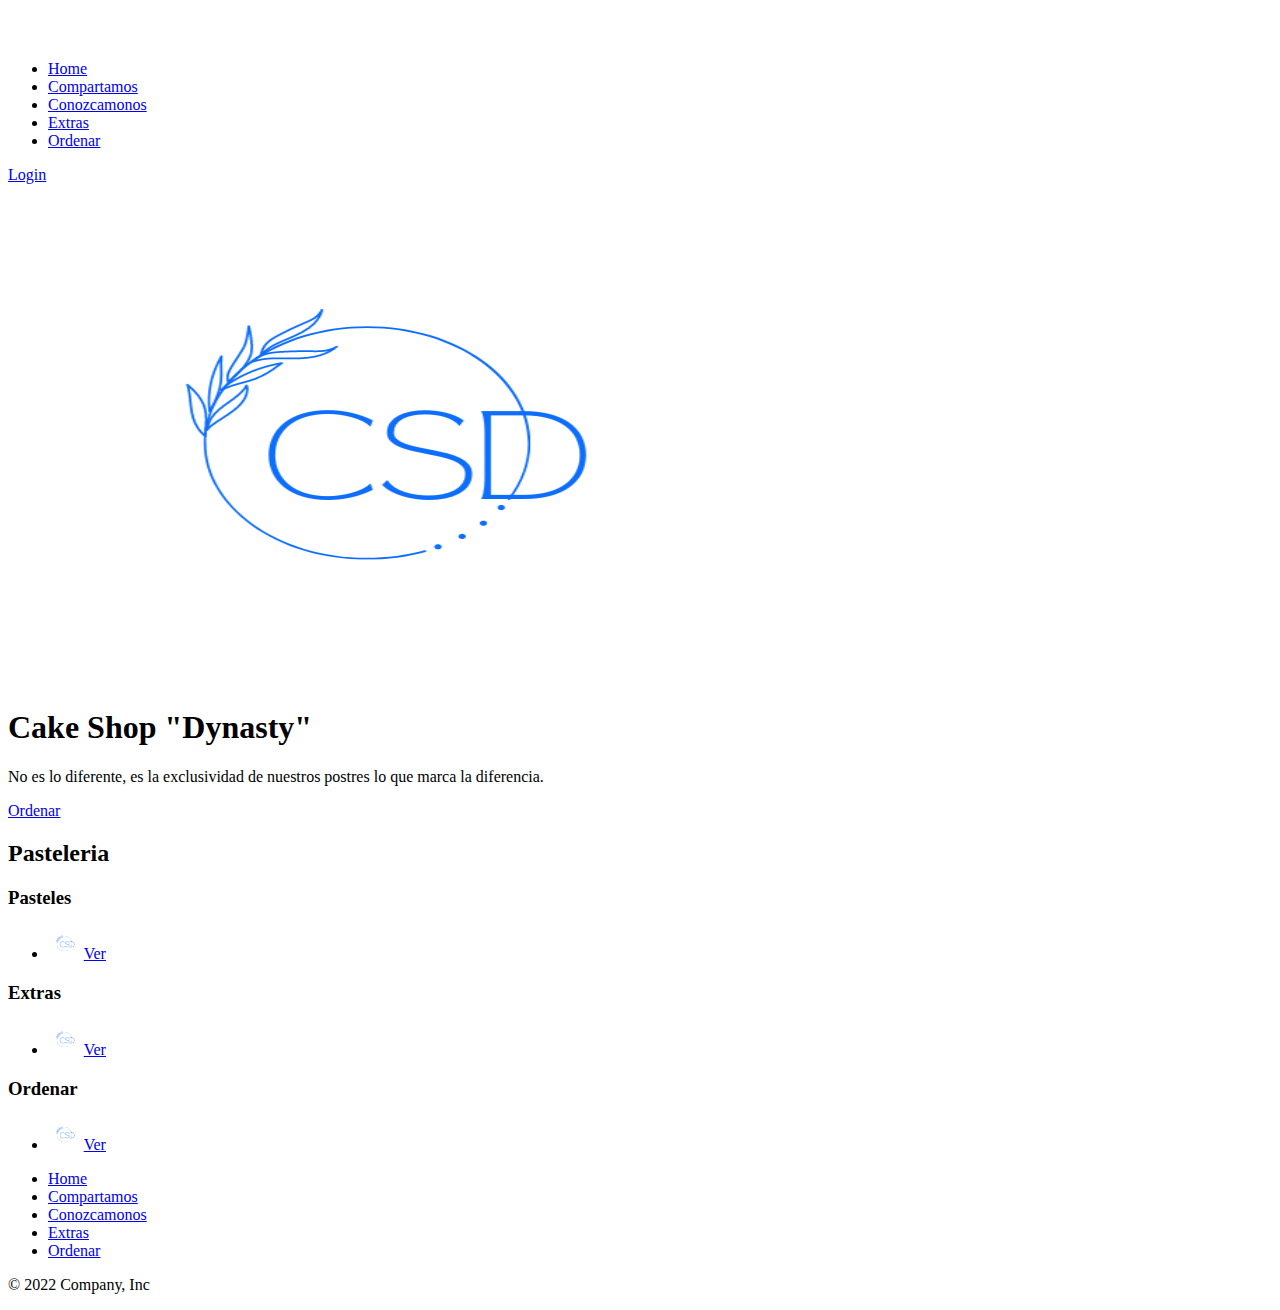
<file: Practica HTML/index.html>
<!DOCTYPE html>
<html lang="en">
<head>
    <meta charset="UTF-8">
    <meta http-equiv="X-UA-Compatible" content="IE=edge">
    <meta name="viewport" content="width=device-width, initial-scale=1.0">
    <title>Home</title>
    <link rel="shortcut icon" href="img/logo.png"> 
    <link href="https://cdn.jsdelivr.net/npm/bootstrap@5.2.2/dist/css/bootstrap.min.css" rel="stylesheet" integrity="sha384-Zenh87qX5JnK2Jl0vWa8Ck2rdkQ2Bzep5IDxbcnCeuOxjzrPF/et3URy9Bv1WTRi" crossorigin="anonymous">
    <link href="css/headers.css" rel="stylesheet">  
</head>
  <body>
    <main>
        <div class="b-example-divider"></div>
        <div class="container">
          <header class="d-flex flex-wrap align-items-center justify-content-center justify-content-md-between py-3 mb-4 border-bottom">
            <a href="/" class="d-flex align-items-center col-md-3 mb-2 mb-md-0 text-dark text-decoration-none">
              <svg class="bi me-2" width="40" height="32" role="img" aria-label="Bootstrap"><use xlink:href="#bootstrap"/></svg>
            </a>
            <ul class="nav col-12 col-md-auto mb-2 justify-content-center mb-md-0">
              <li><a href="index.html" class="nav-link px-2 link-secondary">Home</a></li>
              <li><a href="vistas/compartamos.html" class="nav-link px-2 link-dark">Compartamos</a></li>
              <li><a href="vistas/Conozcamonos.html" class="nav-link px-2 link-dark">Conozcamonos</a></li>
              <li><a href="vistas/Extras.html" class="nav-link px-2 link-dark">Extras</a></li>
              <li><a href="vistas/Ordenar.html" class="nav-link px-2 link-dark">Ordenar</a></li>
            </ul>
      
            <div class="col-md-3 text-end">
              <a href="admin/admin.html" type="button" class="btn btn-outline-primary me-2">Login</a>
            </div>
          </header>
        </div>

        <div class="container col-xxl-8 px-4 py-1">
            <div class="row flex-lg-row-reverse align-items-center g-5 py-5">
              <div class="col-10 col-sm-8 col-lg-6">
                <img src="img/logo.png" class="d-block mx-lg-auto img-fluid" alt="Bootstrap Themes" width="700" height="500" loading="lazy">
              </div>
              <div class="col-lg-6">
                <h1 class="display-5 fw-bold lh-1 mb-3">Cake Shop "Dynasty"</h1>
                <p class="lead">No es lo diferente, es la exclusividad de nuestros postres lo que marca la diferencia.</p>
                <div class="d-grid gap-2 d-md-flex justify-content-md-start">
                  <a href="vistas/Ordenar.html" type="button" class="btn btn-primary btn-lg px-4 me-md-2">Ordenar</a>
                </div>
              </div>
            </div>
          </div>

          <div class="container px-4 py-1" id="custom-cards">
            <h2 class="pb-2 border-bottom">Pasteleria</h2>
        
            <div class="row row-cols-1 row-cols-lg-3 align-items-stretch g-4 py-5">
              <div class="col">
                <div class="card card-cover h-100 overflow-hidden text-bg-dark rounded-4 shadow-lg" style="background-image: url('https://www.hogarmania.com/archivos/201203/316.-tarta-de-fresas-con-nata-668x400x80xX.jpg');">
                  <div class="d-flex flex-column h-100 p-5 pb-3 text-blanc text-shadow-1">
                    <h3 class="pt-5 mt-5 mb-4 display-6 lh-1 fw-bold">Pasteles</h3>
                    <ul class="d-flex list-unstyled mt-auto">
                      <li class="me-auto">
                        <img src="img/logo.png" alt="Bootstrap" width="32" height="32" class="rounded-circle border border-white">
                        <a href="vistas/compartamos.html" type="button" class="btn btn-primary me-2">Ver</a>
                      </li>
                    </ul>
                  </div>
                </div>
              </div>

              <div class="col">
                <div class="card card-cover h-100 overflow-hidden text-bg-dark rounded-4 shadow-lg" style="background-image: url('https://knotsmadewithlove.com/wp-content/uploads/2018/09/SLIDER-KNOTS-MADE-WITH-LOVE-HALLOWEEN-SCARYKNOTS-1.jpg');">
                  <div class="d-flex flex-column h-100 p-5 pb-3 text-white text-shadow-1">
                    <h3 class="pt-5 mt-5 mb-4 display-6 lh-1 fw-bold">Extras</h3>
                    <ul class="d-flex list-unstyled mt-auto">
                      <li class="me-auto">
                        <img src="img/logo.png" alt="Bootstrap" width="32" height="32" class="rounded-circle border border-white">
                        <a href="vistas/Extras.html" type="button" class="btn btn-primary me-2">Ver</a>
                    </ul>
                  </div>
                </div>
              </div>

              <div class="col">
                <div class="card card-cover h-100 overflow-hidden text-bg-dark rounded-4 shadow-lg" style="background-image: url('https://image.shutterstock.com/image-photo/male-baker-holding-table-several-260nw-1672718791.jpg');">
                  <div class="d-flex flex-column h-100 p-5 pb-3 text-white text-shadow-1">
                    <h3 class="pt-5 mt-5 mb-4 display-6 lh-1 fw-bold">Ordenar</h3>
                    <ul class="d-flex list-unstyled mt-auto">
                      <li class="me-auto">
                        <img src="img/logo.png" alt="Bootstrap" width="32" height="32" class="rounded-circle border border-white">
                        <a href="vistas/Ordenar.html" type="button" class="btn btn-primary me-2">Ver</a>
                      </li>
                    </ul>
                  </div>
                </div>
              </div>

              <div class="container">
                <footer class="py-5 my-4">
                  <ul class="nav justify-content-center border-bottom pb-3 mb-3">
                    <li class="nav-item"><a href="index.html" class="nav-link px-2 text-muted">Home</a></li>
                    <li class="nav-item"><a href="vistas/compartamos.html" class="nav-link px-2 text-muted">Compartamos</a></li>
                    <li class="nav-item"><a href="vistas/Conozcamonos.html" class="nav-link px-2 text-muted">Conozcamonos</a></li>
                    <li class="nav-item"><a href="vistas/Extras.html" class="nav-link px-2 text-muted">Extras</a></li>
                    <li class="nav-item"><a href="vistas/Ordenar.html" class="nav-link px-2 text-muted">Ordenar</a></li>
                  </ul>
                  <p class="text-center text-muted">&copy; 2022 Company, Inc</p>
                </footer>
              </div>
      </main>

    <script src="https://cdn.jsdelivr.net/npm/bootstrap@5.2.2/dist/js/bootstrap.bundle.min.js" integrity="sha384-OERcA2EqjJCMA+/3y+gxIOqMEjwtxJY7qPCqsdltbNJuaOe923+mo//f6V8Qbsw3" crossorigin="anonymous"></script>
  </body>
</html>
</file>
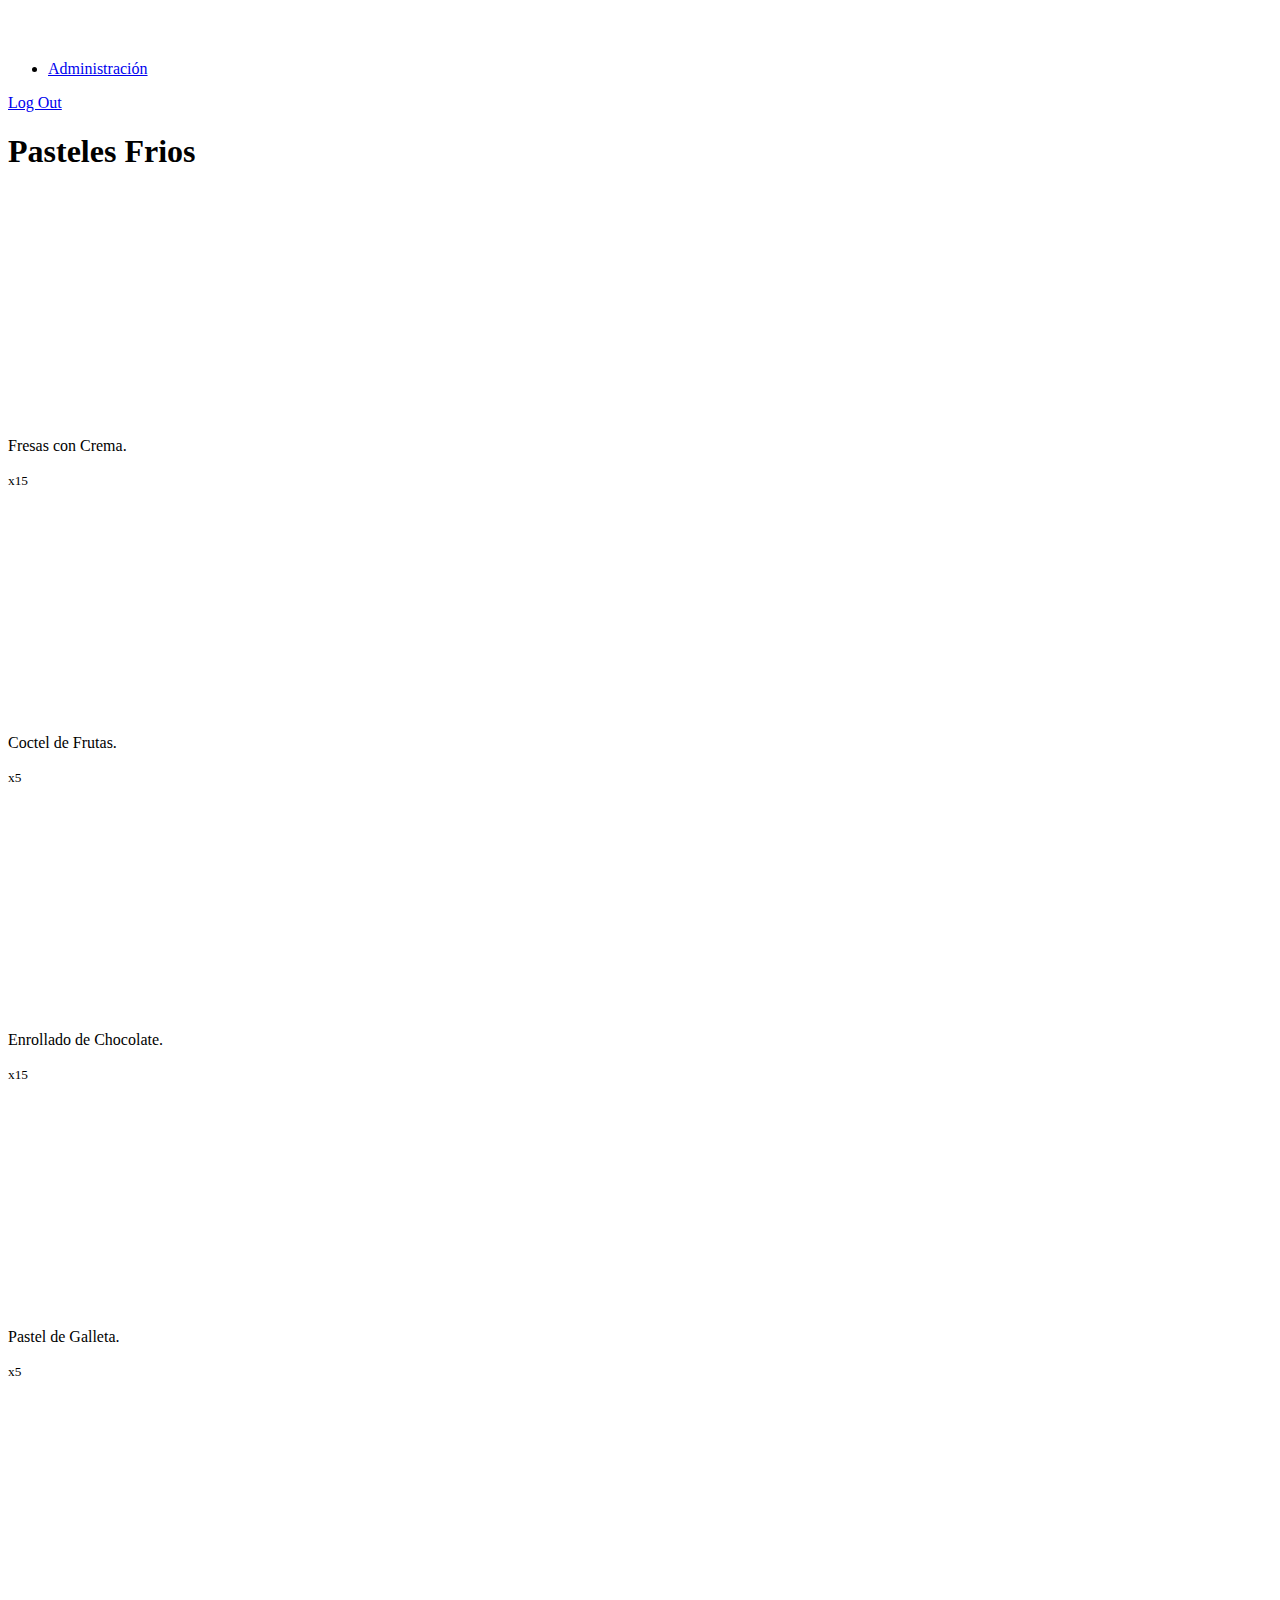
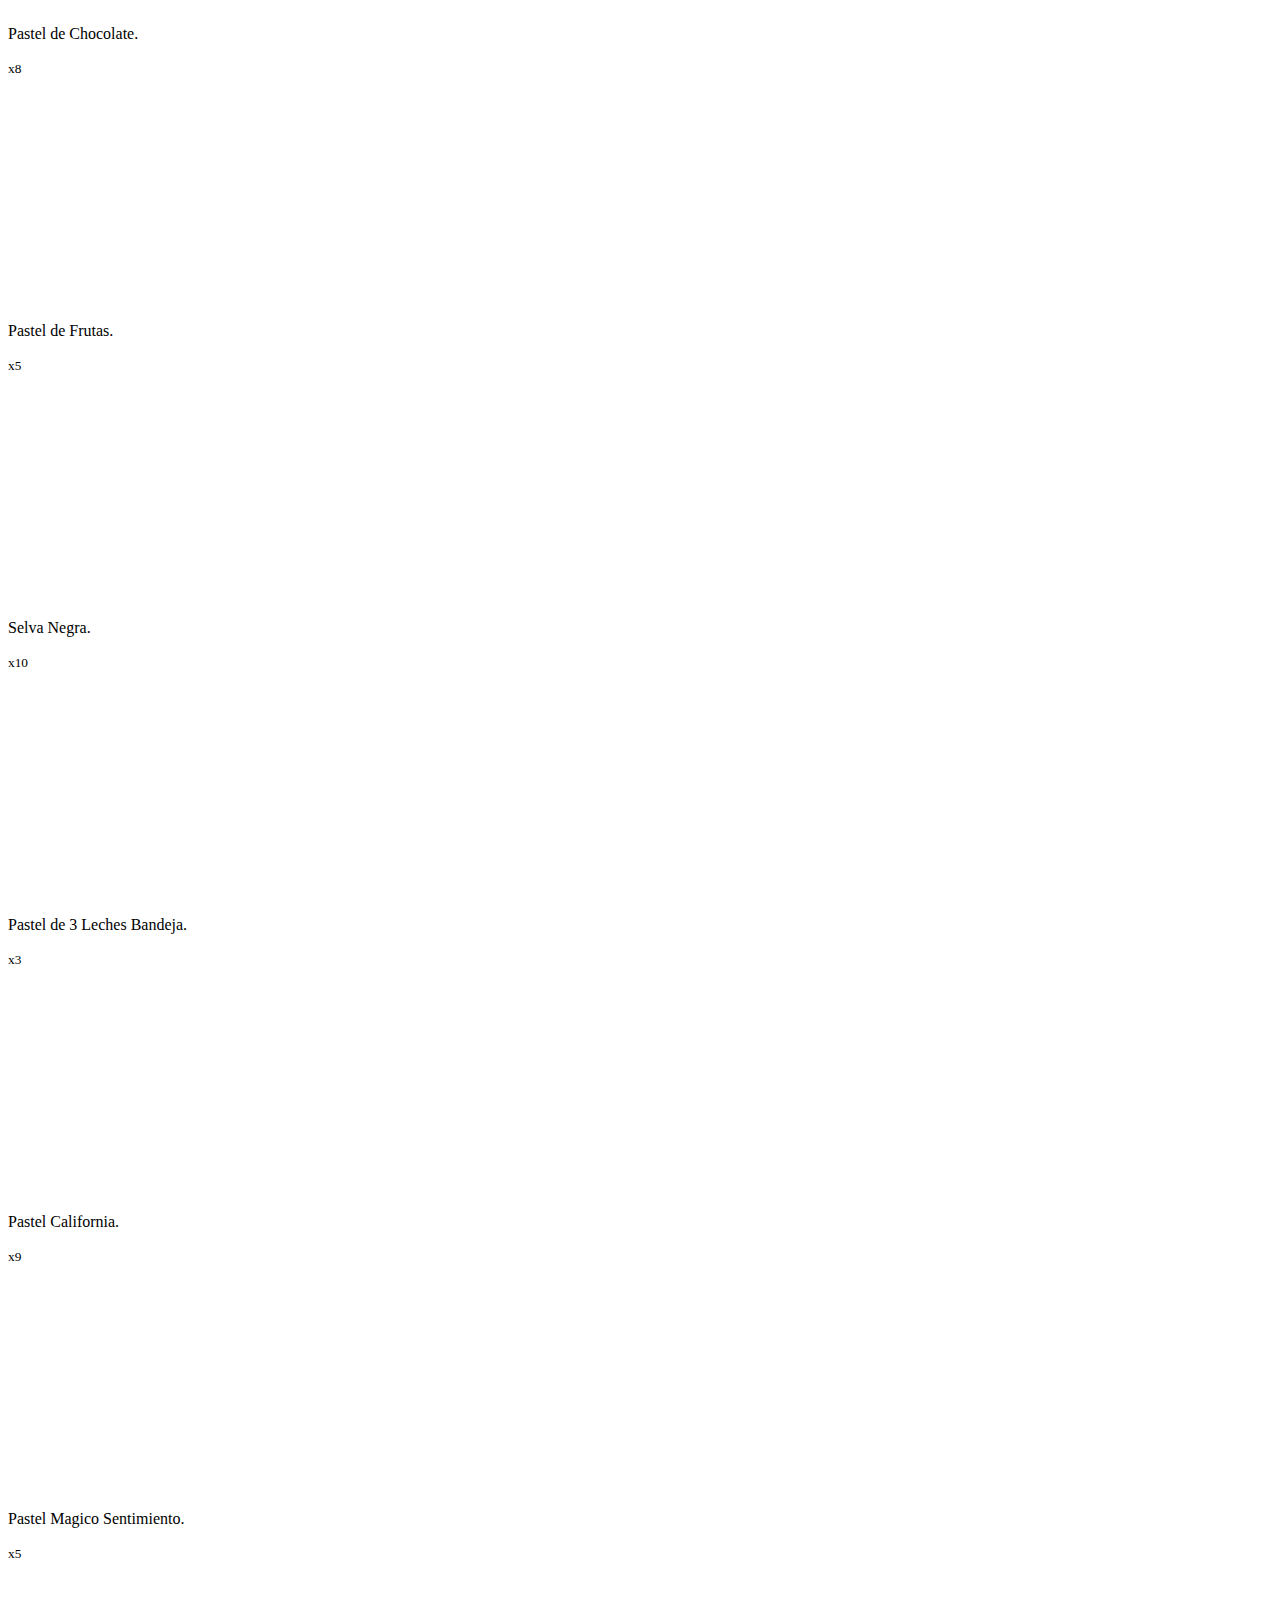
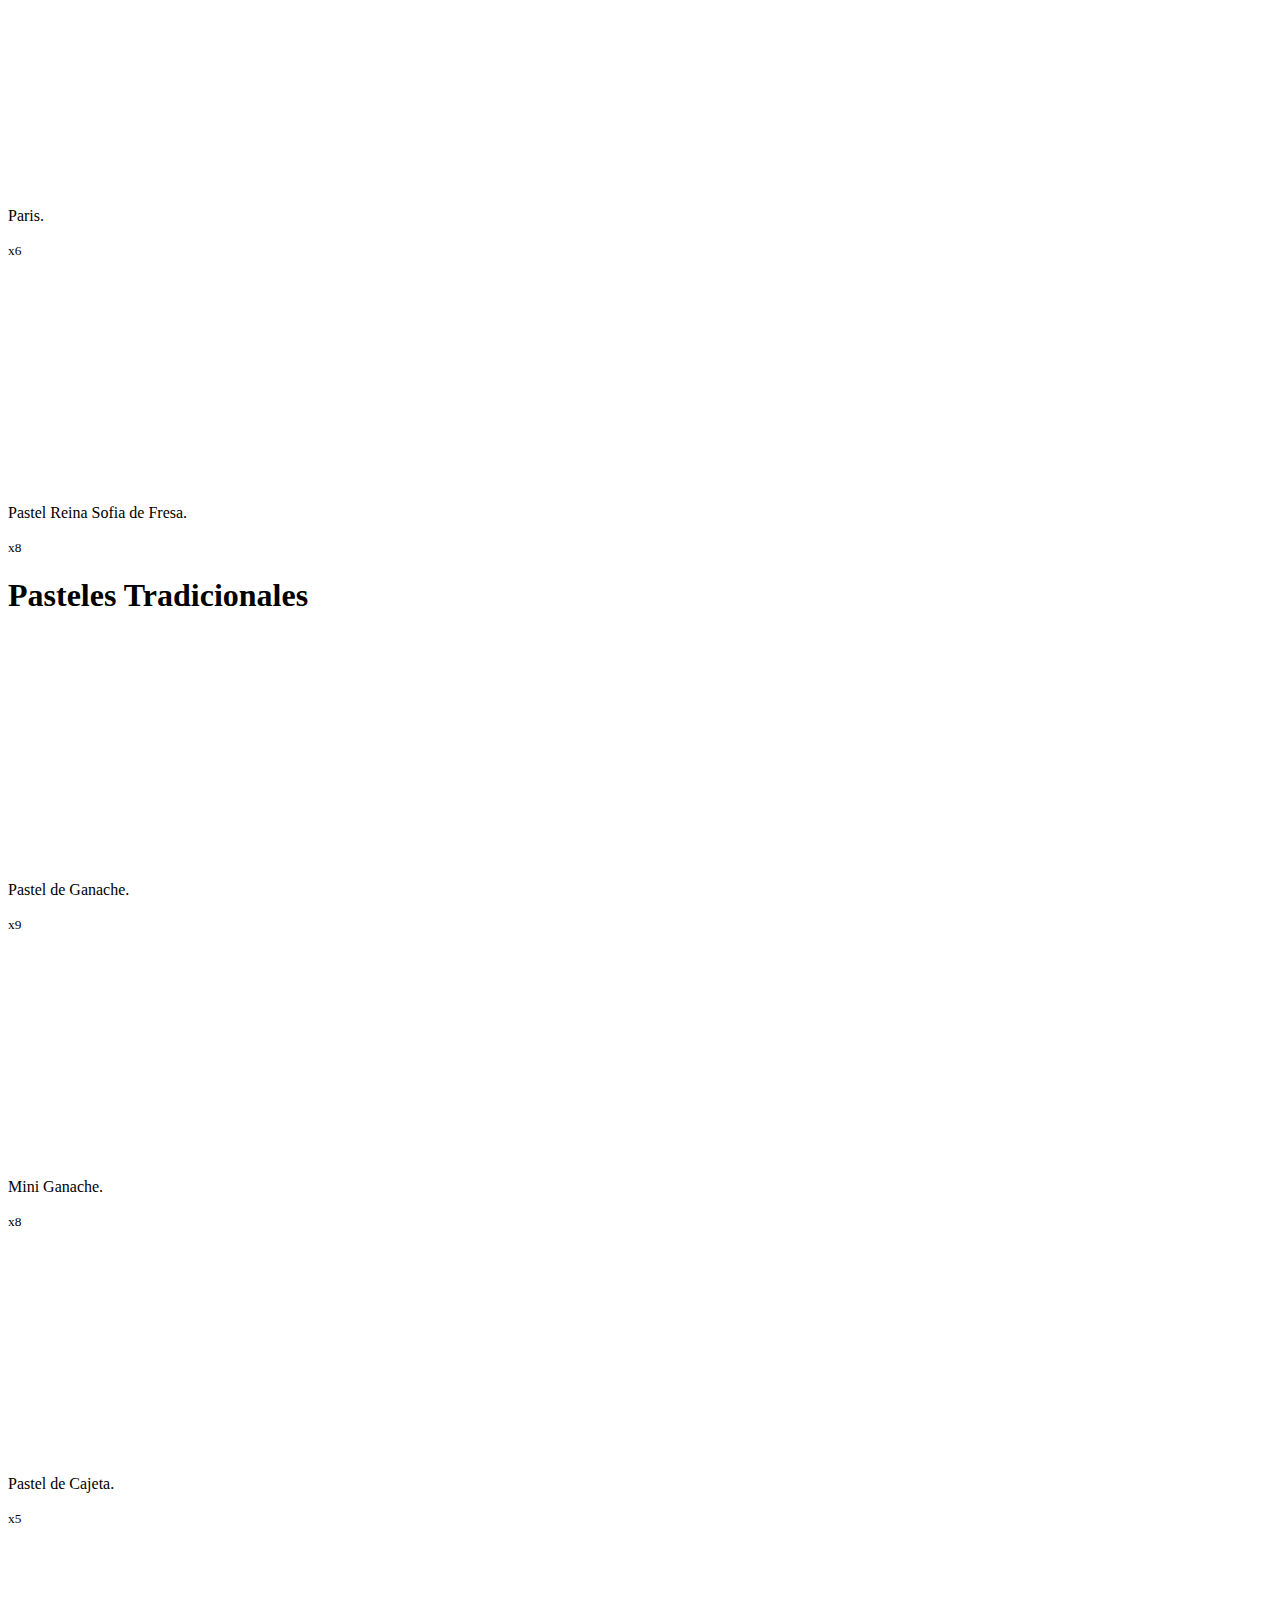
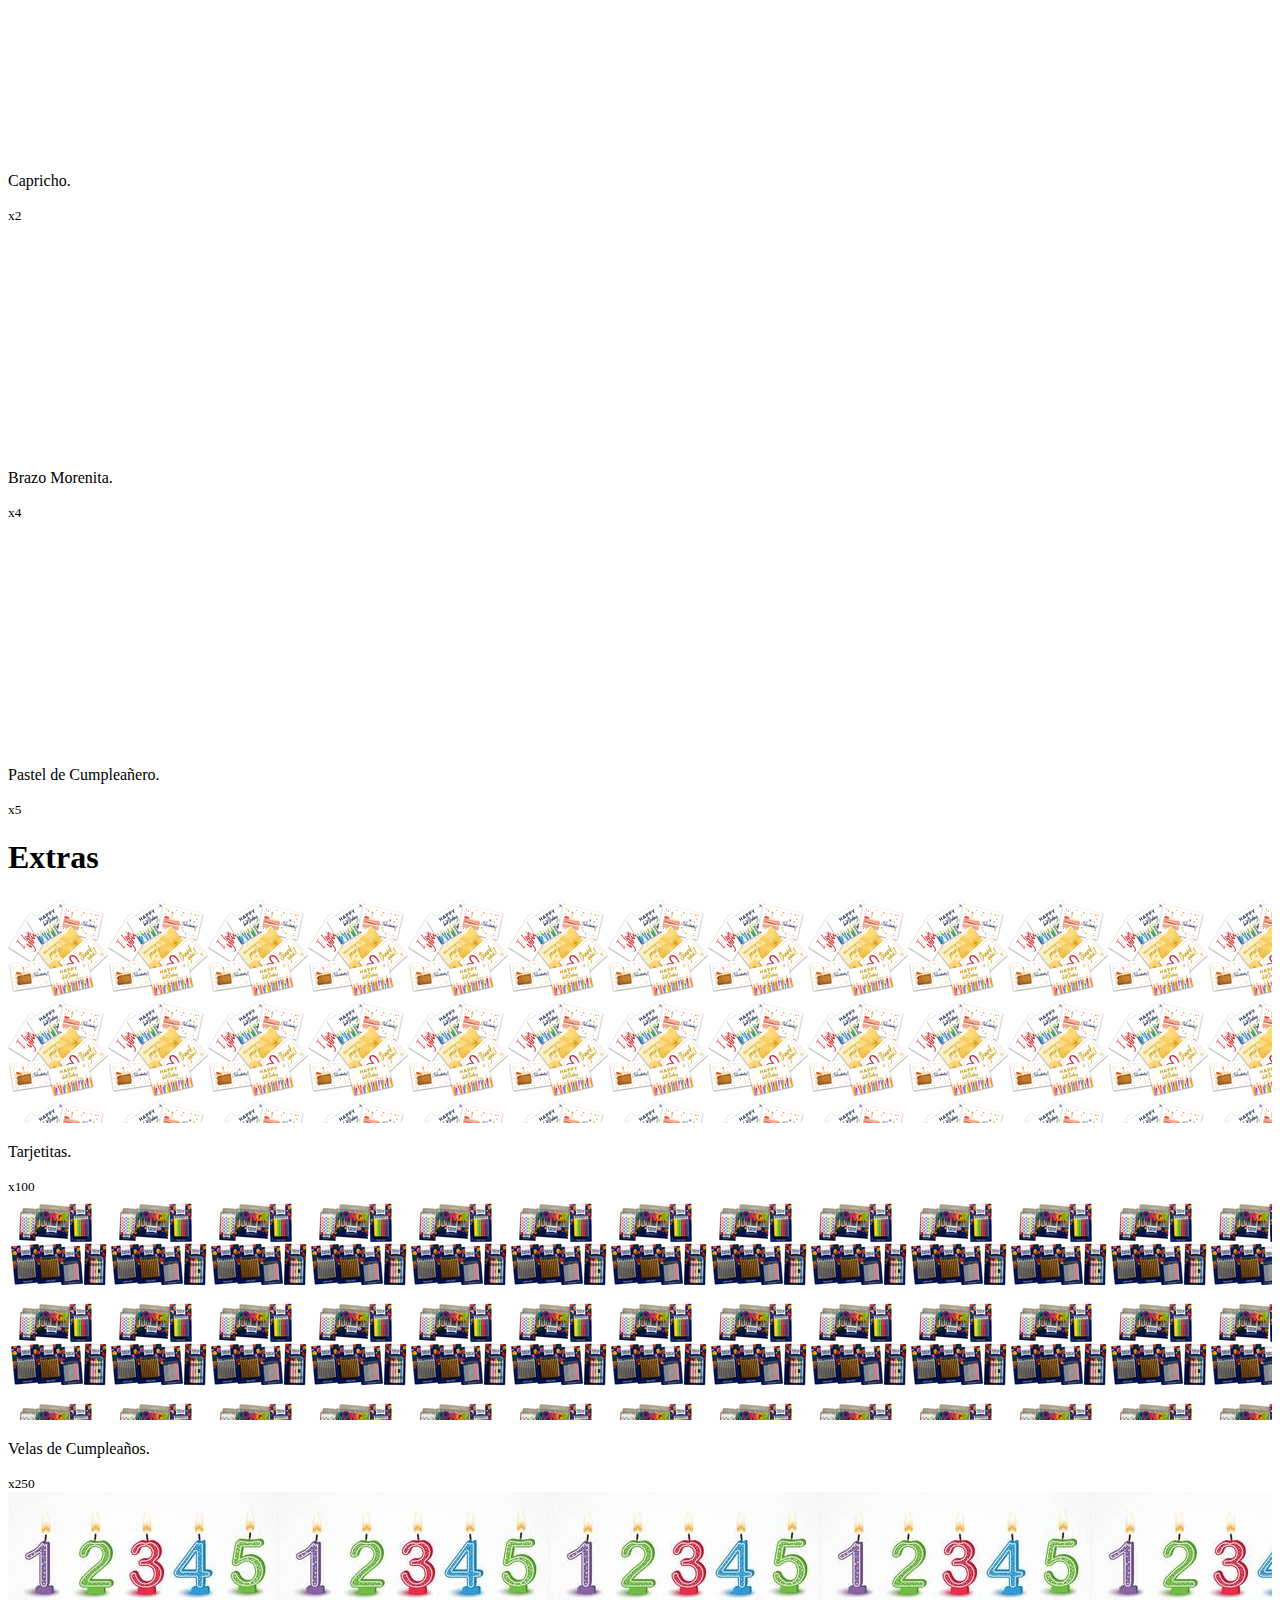
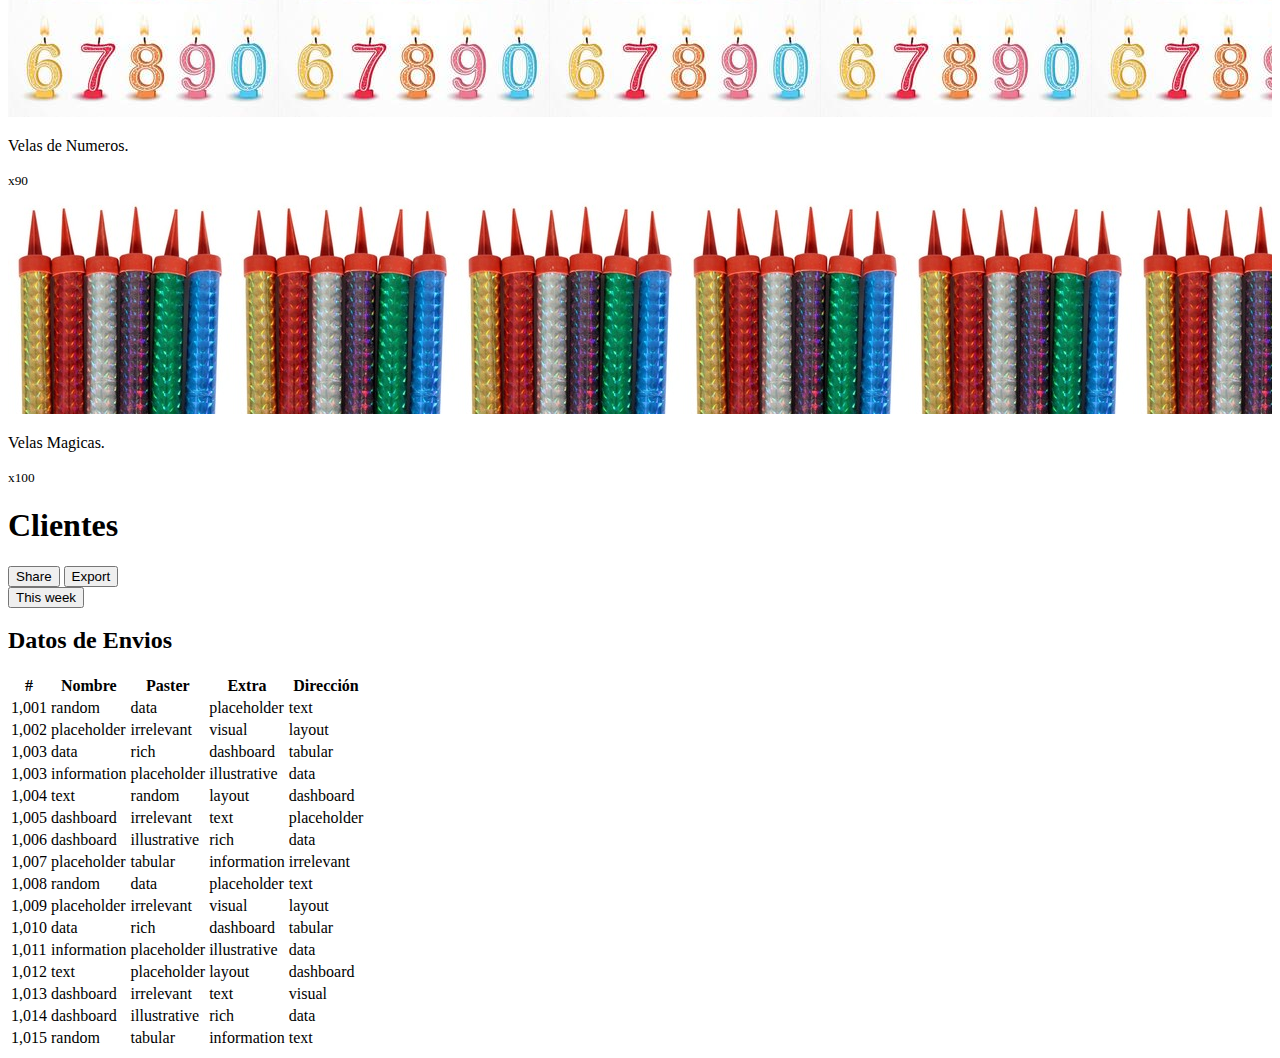
<file: Practica HTML/admin/admin.html>
<!DOCTYPE html>
<html lang="en">
<head>
    <meta charset="UTF-8">
    <meta http-equiv="X-UA-Compatible" content="IE=edge">
    <meta name="viewport" content="width=device-width, initial-scale=1.0">
    <title>Administración</title>
    <link rel="shortcut icon" href="../img/logo.png"> 
    <link href="https://cdn.jsdelivr.net/npm/bootstrap@5.2.2/dist/css/bootstrap.min.css" rel="stylesheet" integrity="sha384-Zenh87qX5JnK2Jl0vWa8Ck2rdkQ2Bzep5IDxbcnCeuOxjzrPF/et3URy9Bv1WTRi" crossorigin="anonymous">
  </head>
  <body>

    <div class="b-example-divider"></div>
    <div class="container">
      <header class="d-flex flex-wrap align-items-center justify-content-center justify-content-md-between py-3 mb-4 border-bottom">
        <a href="/" class="d-flex align-items-center col-md-3 mb-2 mb-md-0 text-dark text-decoration-none">
          <svg class="bi me-2" width="40" height="32" role="img" aria-label="Bootstrap"><use xlink:href="#bootstrap"/></svg>
        </a>
        <ul class="nav col-12 col-md-auto mb-2 justify-content-center mb-md-0">
          <li><a href="admin.html" class="nav-link px-2 link-secondary">Administración</a></li>
        </ul>
  
        <div class="col-md-3 text-end">
          <a href="../index.html" type="button" class="btn btn-outline-primary me-2">Log Out</a>
        </div>
      </header>
    </div>

    <section class="py-5 text-center container">
      <div class="row py-lg-5">
        <div class="col-lg-6 col-md-8 mx-auto">
          <h1 class="fw-light">Pasteles Frios</h1>
        </div>
      </div>
    </section>
  
    <div class="album py-5 bg-light">
      <div class="container">
  
        <div class="row row-cols-1 row-cols-sm-2 row-cols-md-4 g-3">
          <div class="col">
            <div class="card shadow-sm">
              <svg class="bd-placeholder-img card-img-top" width="100%" height="225" xmlns="http://www.w3.org/2000/svg" role="img" aria-label="Placeholder: Thumbnail" preserveAspectRatio="xMidYMid slice" focusable="false" style="background-image: url('https://images.squarespace-cdn.com/content/v1/5eb0fb402bf19e1bbebfc104/1627963199324-FRSK1HDSE3VHCKSV81Z0/Captura+de+Pantalla+2021-06-22+a+la%28s%29+19.10.59.png?format=300w');"></svg>
              <div class="card-body">
                <p class="card-text">Fresas con Crema.</p>
                <div class="d-flex justify-content-between align-items-center">
                  <small class="text-muted">x15</small>
                </div>
              </div>
            </div>
          </div>

          <div class="col">
            <div class="card shadow-sm">
              <svg class="bd-placeholder-img card-img-top" width="100%" height="225" xmlns="http://www.w3.org/2000/svg" role="img" aria-label="Placeholder: Thumbnail" preserveAspectRatio="xMidYMid slice" focusable="false" style="background-image: url('https://images.squarespace-cdn.com/content/v1/5eb0fb402bf19e1bbebfc104/1627963201534-QLYCSIJBOJWC3GN9H899/Captura+de+Pantalla+2021-06-22+a+la%28s%29+19.10.56.png?format=300w');"></svg>
  
              <div class="card-body">
                <p class="card-text">Coctel de Frutas.</p>
                <div class="d-flex justify-content-between align-items-center">
                  <small class="text-muted">x5</small>
                </div>
              </div>
            </div>
          </div>

          <div class="col">
            <div class="card shadow-sm">
              <svg class="bd-placeholder-img card-img-top" width="100%" height="225" xmlns="http://www.w3.org/2000/svg" role="img" aria-label="Placeholder: Thumbnail" preserveAspectRatio="xMidYMid slice" focusable="false" style="background-image: url('https://images.squarespace-cdn.com/content/v1/5eb0fb402bf19e1bbebfc104/1627963197504-9D4U26I9E5JQ5SZ8RQ9A/Captura+de+Pantalla+2021-06-22+a+la%28s%29+19.11.51.png?format=300w');"></svg>
  
              <div class="card-body">
                <p class="card-text">Enrollado de Chocolate.</p>
                <div class="d-flex justify-content-between align-items-center">
                  <small class="text-muted">x15</small>
                </div>
              </div>
            </div>
          </div>
  
          <div class="col">
            <div class="card shadow-sm">
              <svg class="bd-placeholder-img card-img-top" width="100%" height="225" xmlns="http://www.w3.org/2000/svg" role="img" aria-label="Placeholder: Thumbnail" preserveAspectRatio="xMidYMid slice" focusable="false" style="background-image: url('https://images.squarespace-cdn.com/content/v1/5eb0fb402bf19e1bbebfc104/1627963207471-TQEEH1EC38BOBRA5MJ8L/Captura+de+Pantalla+2021-06-22+a+la%28s%29+19.12.16.png?format=300w');"></svg>
              <div class="card-body">
                <p class="card-text">Pastel de Galleta.</p>
                <div class="d-flex justify-content-between align-items-center">
                  <small class="text-muted">x5</small>
                </div>
              </div>
            </div>
          </div>

          <div class="col">
            <div class="card shadow-sm">
              <svg class="bd-placeholder-img card-img-top" width="100%" height="225" xmlns="http://www.w3.org/2000/svg" role="img" aria-label="Placeholder: Thumbnail" preserveAspectRatio="xMidYMid slice" focusable="false" style="background-image: url('https://images.squarespace-cdn.com/content/v1/5eb0fb402bf19e1bbebfc104/1627963212308-7YH8PGY0PK50LPCJHHHJ/Captura+de+Pantalla+2021-06-22+a+la%28s%29+19.12.14.png?format=300w');"></svg>
              <div class="card-body">
                <p class="card-text">Pastel de Chocolate.</p>
                <div class="d-flex justify-content-between align-items-center">
                  <small class="text-muted">x8</small>
                </div>
              </div>
            </div>
          </div>

          <div class="col">
            <div class="card shadow-sm">
              <svg class="bd-placeholder-img card-img-top" width="100%" height="225" xmlns="http://www.w3.org/2000/svg" role="img" aria-label="Placeholder: Thumbnail" preserveAspectRatio="xMidYMid slice" focusable="false" style="background-image: url('https://images.squarespace-cdn.com/content/v1/5eb0fb402bf19e1bbebfc104/1627963212542-SUY99UZE2BCOKGKY56GC/Captura+de+Pantalla+2021-06-22+a+la%28s%29+19.12.08.png?format=300w');"></svg>
              <div class="card-body">
                <p class="card-text">Pastel de Frutas.</p>
                <div class="d-flex justify-content-between align-items-center">
                  <small class="text-muted">x5</small>
                </div>
              </div>
            </div>
          </div>
  
          <div class="col">
            <div class="card shadow-sm">
              <svg class="bd-placeholder-img card-img-top" width="100%" height="225" xmlns="http://www.w3.org/2000/svg" role="img" aria-label="Placeholder: Thumbnail" preserveAspectRatio="xMidYMid slice" focusable="false" style="background-image: url('https://images.squarespace-cdn.com/content/v1/5eb0fb402bf19e1bbebfc104/1627963217579-R1FD2A8SMQ7TNLTXD8A3/Captura+de+Pantalla+2021-06-22+a+la%28s%29+19.12.05.png?format=300w');"></svg>
              <div class="card-body">
                <p class="card-text">Selva Negra.</p>
                <div class="d-flex justify-content-between align-items-center">
                  <small class="text-muted">x10</small>
                </div>
              </div>
            </div>
          </div>

          <div class="col">
            <div class="card shadow-sm">
              <svg class="bd-placeholder-img card-img-top" width="100%" height="225" xmlns="http://www.w3.org/2000/svg" role="img" aria-label="Placeholder: Thumbnail" preserveAspectRatio="xMidYMid slice" focusable="false" style="background-image: url('https://images.squarespace-cdn.com/content/v1/5eb0fb402bf19e1bbebfc104/1627963222709-ZD8RPUS6VQ9DW36JDNFV/Captura+de+Pantalla+2021-06-22+a+la%28s%29+19.11.56.png?format=300w');"></svg>
              <div class="card-body">
                <p class="card-text">Pastel de 3 Leches Bandeja.</p>
                <div class="d-flex justify-content-between align-items-center">
                  <small class="text-muted">x3</small>
                </div>
              </div>
            </div>
          </div>

          <div class="col">
            <div class="card shadow-sm">
              <svg class="bd-placeholder-img card-img-top" width="100%" height="225" xmlns="http://www.w3.org/2000/svg" role="img" aria-label="Placeholder: Thumbnail" preserveAspectRatio="xMidYMid slice" focusable="false" style="background-image: url('https://images.squarespace-cdn.com/content/v1/5eb0fb402bf19e1bbebfc104/1627963235812-OJEXGZNK0UUHVLONF1TB/Captura+de+Pantalla+2021-06-22+a+la%28s%29+19.11.02.png?format=300w');"></svg>
              <div class="card-body">
                <p class="card-text">Pastel California.</p>
                <div class="d-flex justify-content-between align-items-center">
                  <small class="text-muted">x9</small>
                </div>
              </div>
            </div>
          </div>

          <div class="col">
            <div class="card shadow-sm">
              <svg class="bd-placeholder-img card-img-top" width="100%" height="225" xmlns="http://www.w3.org/2000/svg" role="img" aria-label="Placeholder: Thumbnail" preserveAspectRatio="xMidYMid slice" focusable="false" style="background-image: url('https://images.squarespace-cdn.com/content/v1/5eb0fb402bf19e1bbebfc104/1627963229000-RZV722W1L781FCYFHGQW/Captura+de+Pantalla+2021-06-22+a+la%28s%29+19.11.27.png?format=300w');"></svg>
              <div class="card-body">
                <p class="card-text">Pastel Magico Sentimiento.</p>
                <div class="d-flex justify-content-between align-items-center">
                  <small class="text-muted">x5</small>
                </div>
              </div>
            </div>
          </div>

          <div class="col">
            <div class="card shadow-sm">
              <svg class="bd-placeholder-img card-img-top" width="100%" height="225" xmlns="http://www.w3.org/2000/svg" role="img" aria-label="Placeholder: Thumbnail" preserveAspectRatio="xMidYMid slice" focusable="false" style="background-image: url('https://images.squarespace-cdn.com/content/v1/5eb0fb402bf19e1bbebfc104/1627963234691-NPHJ8V7JFR7NNFDFQW6L/Captura+de+Pantalla+2021-06-22+a+la%28s%29+19.11.05.png?format=300w');"></svg>
              <div class="card-body">
                <p class="card-text">Paris.</p>
                <div class="d-flex justify-content-between align-items-center">
                  <small class="text-muted">x6</small>
                </div>
              </div>
            </div>
          </div>

          <div class="col">
            <div class="card shadow-sm">
              <svg class="bd-placeholder-img card-img-top" width="100%" height="225" xmlns="http://www.w3.org/2000/svg" role="img" aria-label="Placeholder: Thumbnail" preserveAspectRatio="xMidYMid slice" focusable="false" style="background-image: url('https://images.squarespace-cdn.com/content/v1/5eb0fb402bf19e1bbebfc104/1627963237926-KIRFKP03PNUZLI6FYWD6/Captura+de+Pantalla+2021-06-22+a+la%28s%29+19.11.40.png?format=300w');"></svg>
              <div class="card-body">
                <p class="card-text">Pastel Reina Sofia de Fresa.</p>
                <div class="d-flex justify-content-between align-items-center">
                  <small class="text-muted">x8</small>
                </div>
              </div>
            </div>
          </div>

        </div>
      </div>
    </div>

    <section class="py-5 text-center container">
      <div class="row py-lg-5">
        <div class="col-lg-6 col-md-8 mx-auto">
          <h1 class="fw-light">Pasteles Tradicionales</h1>
        </div>
      </div>
    </section>

    <div class="album py-5 bg-light">
      <div class="container">
  
        <div class="row row-cols-1 row-cols-sm-2 row-cols-md-4 g-3">
          <div class="col">
            <div class="card shadow-sm">
              <svg class="bd-placeholder-img card-img-top" width="100%" height="225" xmlns="http://www.w3.org/2000/svg" role="img" aria-label="Placeholder: Thumbnail" preserveAspectRatio="xMidYMid slice" focusable="false" style="background-image: url('https://images.squarespace-cdn.com/content/v1/5eb0fb402bf19e1bbebfc104/1627966551575-295RBLRJTZRO2KOTVZOF/Captura+de+Pantalla+2021-06-22+a+la%28s%29+19.09.10.png?format=300w');"></svg>
              <div class="card-body">
                <p class="card-text">Pastel de Ganache.</p>
                <div class="d-flex justify-content-between align-items-center">
                  <small class="text-muted">x9</small>
                </div>
              </div>
            </div>
          </div>

          <div class="col">
            <div class="card shadow-sm">
              <svg class="bd-placeholder-img card-img-top" width="100%" height="225" xmlns="http://www.w3.org/2000/svg" role="img" aria-label="Placeholder: Thumbnail" preserveAspectRatio="xMidYMid slice" focusable="false" style="background-image: url('https://images.squarespace-cdn.com/content/v1/5eb0fb402bf19e1bbebfc104/1627966561646-NWMTKTSVV42MDYWD0G3L/Captura+de+Pantalla+2021-06-22+a+la%28s%29+19.17.07.png?format=300w');"></svg>
  
              <div class="card-body">
                <p class="card-text">Mini Ganache.</p>
                <div class="d-flex justify-content-between align-items-center">
                  <small class="text-muted">x8</small>
                </div>
              </div>
            </div>
          </div>

          <div class="col">
            <div class="card shadow-sm">
              <svg class="bd-placeholder-img card-img-top" width="100%" height="225" xmlns="http://www.w3.org/2000/svg" role="img" aria-label="Placeholder: Thumbnail" preserveAspectRatio="xMidYMid slice" focusable="false" style="background-image: url('https://images.squarespace-cdn.com/content/v1/5eb0fb402bf19e1bbebfc104/1627966555824-3W5T7E8OTF3ET4JUVWTS/Captura+de+Pantalla+2021-06-22+a+la%28s%29+19.09.02.png?format=300w');"></svg>
  
              <div class="card-body">
                <p class="card-text">Pastel de Cajeta.</p>
                <div class="d-flex justify-content-between align-items-center">
                  <small class="text-muted">x5</small>
                </div>
              </div>
            </div>
          </div>
  
          <div class="col">
            <div class="card shadow-sm">
              <svg class="bd-placeholder-img card-img-top" width="100%" height="225" xmlns="http://www.w3.org/2000/svg" role="img" aria-label="Placeholder: Thumbnail" preserveAspectRatio="xMidYMid slice" focusable="false" style="background-image: url('https://images.squarespace-cdn.com/content/v1/5eb0fb402bf19e1bbebfc104/1627966560412-RHYS0A68N7YKTXH0528L/Captura+de+Pantalla+2021-06-22+a+la%28s%29+19.15.14.png?format=300w');"></svg>
              <div class="card-body">
                <p class="card-text">Capricho.</p>
                <div class="d-flex justify-content-between align-items-center">
                  <small class="text-muted">x2</small>
                </div>
              </div>
            </div>
          </div>

          <div class="col">
            <div class="card shadow-sm">
              <svg class="bd-placeholder-img card-img-top" width="100%" height="225" xmlns="http://www.w3.org/2000/svg" role="img" aria-label="Placeholder: Thumbnail" preserveAspectRatio="xMidYMid slice" focusable="false" style="background-image: url('https://images.squarespace-cdn.com/content/v1/5eb0fb402bf19e1bbebfc104/1627966563312-JFX59ZHGP8ILU11XEBVY/Captura+de+Pantalla+2021-06-22+a+la%28s%29+19.11.49.png?format=300w');"></svg>
              <div class="card-body">
                <p class="card-text">Brazo Morenita.</p>
                <div class="d-flex justify-content-between align-items-center">
                  <small class="text-muted">x4</small>
                </div>
              </div>
            </div>
          </div>

          <div class="col">
            <div class="card shadow-sm">
              <svg class="bd-placeholder-img card-img-top" width="100%" height="225" xmlns="http://www.w3.org/2000/svg" role="img" aria-label="Placeholder: Thumbnail" preserveAspectRatio="xMidYMid slice" focusable="false" style="background-image: url('https://images.squarespace-cdn.com/content/v1/5eb0fb402bf19e1bbebfc104/1627966808420-AKZ74GVJW22WR5LNBXD0/cumplea%C3%B1ero.jpg?format=300w');"></svg>
              <div class="card-body">
                <p class="card-text">Pastel de Cumpleañero.</p>
                <div class="d-flex justify-content-between align-items-center">
                  <small class="text-muted">x5</small>
                </div>
              </div>
            </div>
          </div>

        </div>
      </div>
    </div>

    <section class="py-5 text-center container">
      <div class="row py-lg-5">
        <div class="col-lg-6 col-md-8 mx-auto">
          <h1 class="fw-light">Extras</h1>
        </div>
      </div>
    </section>

    <div class="album py-5 bg-light">
      <div class="container">
  
        <div class="row row-cols-1 row-cols-sm-2 row-cols-md-4 g-3">
          <div class="col">
            <div class="card shadow-sm">
              <svg class="bd-placeholder-img card-img-top" width="100%" height="225" xmlns="http://www.w3.org/2000/svg" role="img" aria-label="Placeholder: Thumbnail" preserveAspectRatio="xMidYMid slice" focusable="false" style="background-image: url('../img/Tarjetas.jpg');"></svg>
              <div class="card-body">
                <p class="card-text">Tarjetitas.</p>
                <div class="d-flex justify-content-between align-items-center">
                  <small class="text-muted">x100</small>
                </div>
              </div>
            </div>
          </div>

          <div class="col">
            <div class="card shadow-sm">
              <svg class="bd-placeholder-img card-img-top" width="100%" height="225" xmlns="http://www.w3.org/2000/svg" role="img" aria-label="Placeholder: Thumbnail" preserveAspectRatio="xMidYMid slice" focusable="false" style="background-image: url('../img/Velas.jpg');"></svg>
  
              <div class="card-body">
                <p class="card-text">Velas de Cumpleaños.</p>
                <div class="d-flex justify-content-between align-items-center">
                  <small class="text-muted">x250</small>
                </div>
              </div>
            </div>
          </div>

          <div class="col">
            <div class="card shadow-sm">
              <svg class="bd-placeholder-img card-img-top" width="100%" height="225" xmlns="http://www.w3.org/2000/svg" role="img" aria-label="Placeholder: Thumbnail" preserveAspectRatio="xMidYMid slice" focusable="false" style="background-image: url('../img/velanum.jpg');"></svg>
  
              <div class="card-body">
                <p class="card-text">Velas de Numeros.</p>
                <div class="d-flex justify-content-between align-items-center">
                  <small class="text-muted">x90</small>
                </div>
              </div>
            </div>
          </div>
  
          <div class="col">
            <div class="card shadow-sm">
              <svg class="bd-placeholder-img card-img-top" width="100%" height="225" xmlns="http://www.w3.org/2000/svg" role="img" aria-label="Placeholder: Thumbnail" preserveAspectRatio="xMidYMid slice" focusable="false" style="background-image: url('../img/velamagi.jpg');"></svg>
              <div class="card-body">
                <p class="card-text">Velas Magicas.</p>
                <div class="d-flex justify-content-between align-items-center">
                  <small class="text-muted">x100</small>
                </div>
              </div>
            </div>
          </div>
          
        </div>
      </div>
    </div>
    
    <main class="col-md-9 ms-sm-auto col-lg-10 px-md-4">
      <div class="d-flex justify-content-between flex-wrap flex-md-nowrap align-items-center pt-3 pb-2 mb-3 border-bottom">
        <h1 class="h2">Clientes</h1>
        <div class="btn-toolbar mb-2 mb-md-0">
          <div class="btn-group me-2">
            <button type="button" class="btn btn-sm btn-outline-secondary">Share</button>
            <button type="button" class="btn btn-sm btn-outline-secondary">Export</button>
          </div>
          <button type="button" class="btn btn-sm btn-outline-secondary dropdown-toggle">
            <span data-feather="calendar" class="align-text-bottom"></span>
            This week
          </button>
        </div>
      </div>

      

      <h2>Datos de Envios</h2>
      <div class="table-responsive">
        <table class="table table-striped table-sm">
          <thead>
            <tr>
              <th scope="col">#</th>
              <th scope="col">Nombre</th>
              <th scope="col">Paster</th>
              <th scope="col">Extra</th>
              <th scope="col">Dirección</th>
            </tr>
          </thead>
          <tbody>
            <tr>
              <td>1,001</td>
              <td>random</td>
              <td>data</td>
              <td>placeholder</td>
              <td>text</td>
            </tr>
            <tr>
              <td>1,002</td>
              <td>placeholder</td>
              <td>irrelevant</td>
              <td>visual</td>
              <td>layout</td>
            </tr>
            <tr>
              <td>1,003</td>
              <td>data</td>
              <td>rich</td>
              <td>dashboard</td>
              <td>tabular</td>
            </tr>
            <tr>
              <td>1,003</td>
              <td>information</td>
              <td>placeholder</td>
              <td>illustrative</td>
              <td>data</td>
            </tr>
            <tr>
              <td>1,004</td>
              <td>text</td>
              <td>random</td>
              <td>layout</td>
              <td>dashboard</td>
            </tr>
            <tr>
              <td>1,005</td>
              <td>dashboard</td>
              <td>irrelevant</td>
              <td>text</td>
              <td>placeholder</td>
            </tr>
            <tr>
              <td>1,006</td>
              <td>dashboard</td>
              <td>illustrative</td>
              <td>rich</td>
              <td>data</td>
            </tr>
            <tr>
              <td>1,007</td>
              <td>placeholder</td>
              <td>tabular</td>
              <td>information</td>
              <td>irrelevant</td>
            </tr>
            <tr>
              <td>1,008</td>
              <td>random</td>
              <td>data</td>
              <td>placeholder</td>
              <td>text</td>
            </tr>
            <tr>
              <td>1,009</td>
              <td>placeholder</td>
              <td>irrelevant</td>
              <td>visual</td>
              <td>layout</td>
            </tr>
            <tr>
              <td>1,010</td>
              <td>data</td>
              <td>rich</td>
              <td>dashboard</td>
              <td>tabular</td>
            </tr>
            <tr>
              <td>1,011</td>
              <td>information</td>
              <td>placeholder</td>
              <td>illustrative</td>
              <td>data</td>
            </tr>
            <tr>
              <td>1,012</td>
              <td>text</td>
              <td>placeholder</td>
              <td>layout</td>
              <td>dashboard</td>
            </tr>
            <tr>
              <td>1,013</td>
              <td>dashboard</td>
              <td>irrelevant</td>
              <td>text</td>
              <td>visual</td>
            </tr>
            <tr>
              <td>1,014</td>
              <td>dashboard</td>
              <td>illustrative</td>
              <td>rich</td>
              <td>data</td>
            </tr>
            <tr>
              <td>1,015</td>
              <td>random</td>
              <td>tabular</td>
              <td>information</td>
              <td>text</td>
            </tr>
          </tbody>
        </table>
      </div>
    </main>
  </div>
</div>

    <script src="https://cdn.jsdelivr.net/npm/bootstrap@5.2.2/dist/js/bootstrap.bundle.min.js" integrity="sha384-OERcA2EqjJCMA+/3y+gxIOqMEjwtxJY7qPCqsdltbNJuaOe923+mo//f6V8Qbsw3" crossorigin="anonymous"></script>
  </body>
</html>
</file>
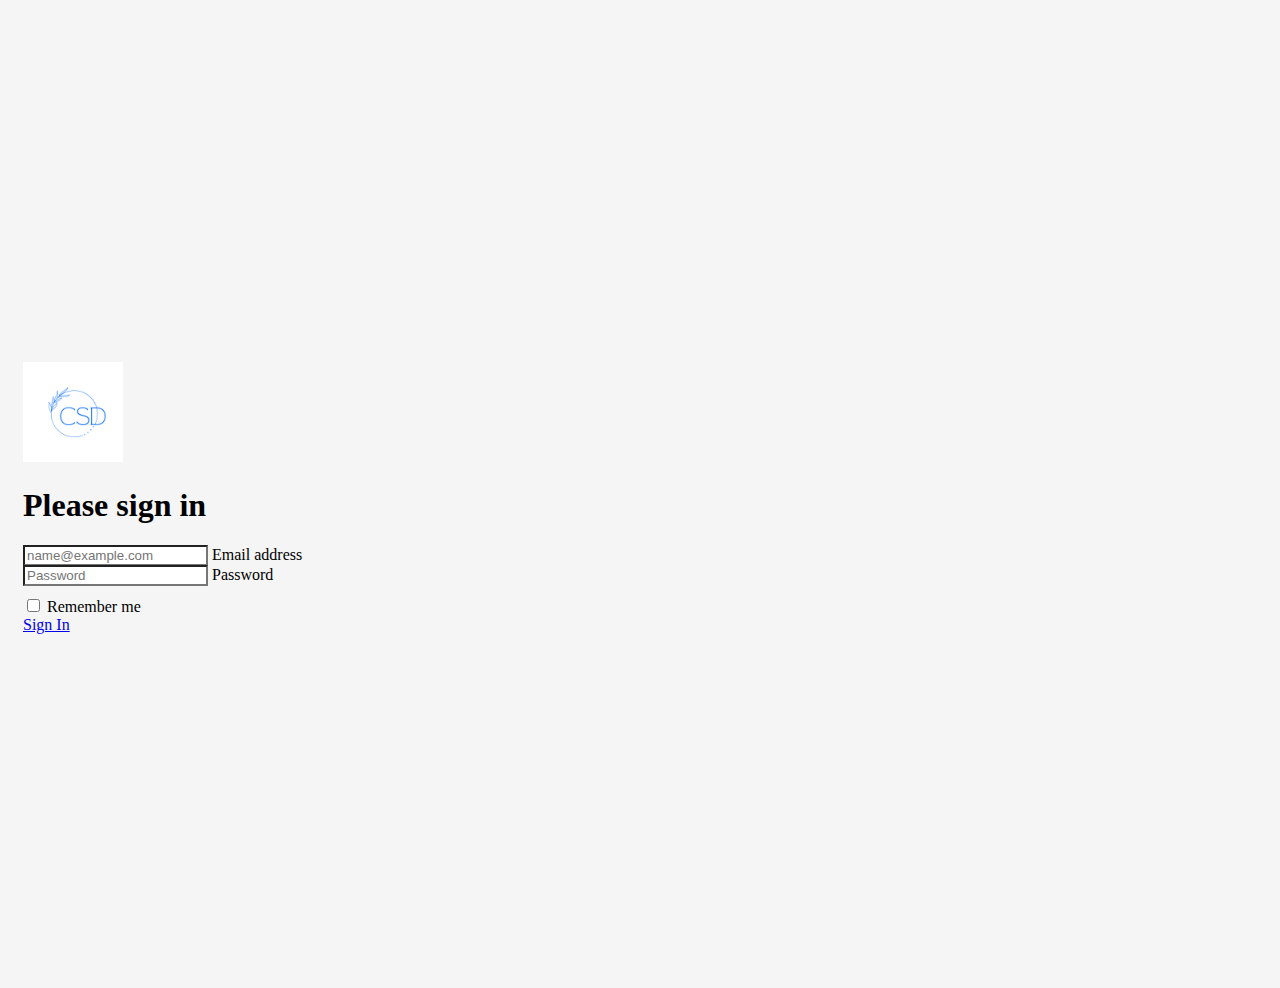
<file: Practica HTML/admin/login.html>
<!DOCTYPE html>
<html lang="en">
<head>
    <meta charset="UTF-8">
    <meta http-equiv="X-UA-Compatible" content="IE=edge">
    <meta name="viewport" content="width=device-width, initial-scale=1.0">
    <title>Login</title>
    <link rel="shortcut icon" href="../img/logo.png"> 
    <link href="https://cdn.jsdelivr.net/npm/bootstrap@5.2.2/dist/css/bootstrap.min.css" rel="stylesheet" integrity="sha384-Zenh87qX5JnK2Jl0vWa8Ck2rdkQ2Bzep5IDxbcnCeuOxjzrPF/et3URy9Bv1WTRi" crossorigin="anonymous">
    <link href="../css/login.css" rel="stylesheet">
  </head>
  <body>
    
    <main class="form-signin w-100 m-auto">
      <form>
        <img class="mb-4" src="../img/logo.png" alt="" width="100" height="100">
        <h1 class="h3 mb-3 fw-normal">Please sign in</h1>
    
        <div class="form-floating">
          <input type="email" class="form-control" id="floatingInput" placeholder="name@example.com">
          <label for="floatingInput">Email address</label>
        </div>
        <div class="form-floating">
          <input type="password" class="form-control" id="floatingPassword" placeholder="Password">
          <label for="floatingPassword">Password</label>
        </div>
    
        <div class="checkbox mb-3">
          <label>
            <input type="checkbox" value="remember-me"> Remember me
          </label>
        </div>
        <a href="admin.html" type="button" class="w-100 btn btn-lg btn-primary">Sign In</a>
      </form>
    </main>

    <script src="https://cdn.jsdelivr.net/npm/bootstrap@5.2.2/dist/js/bootstrap.bundle.min.js" integrity="sha384-OERcA2EqjJCMA+/3y+gxIOqMEjwtxJY7qPCqsdltbNJuaOe923+mo//f6V8Qbsw3" crossorigin="anonymous"></script>
  </body>
</html>
</file>
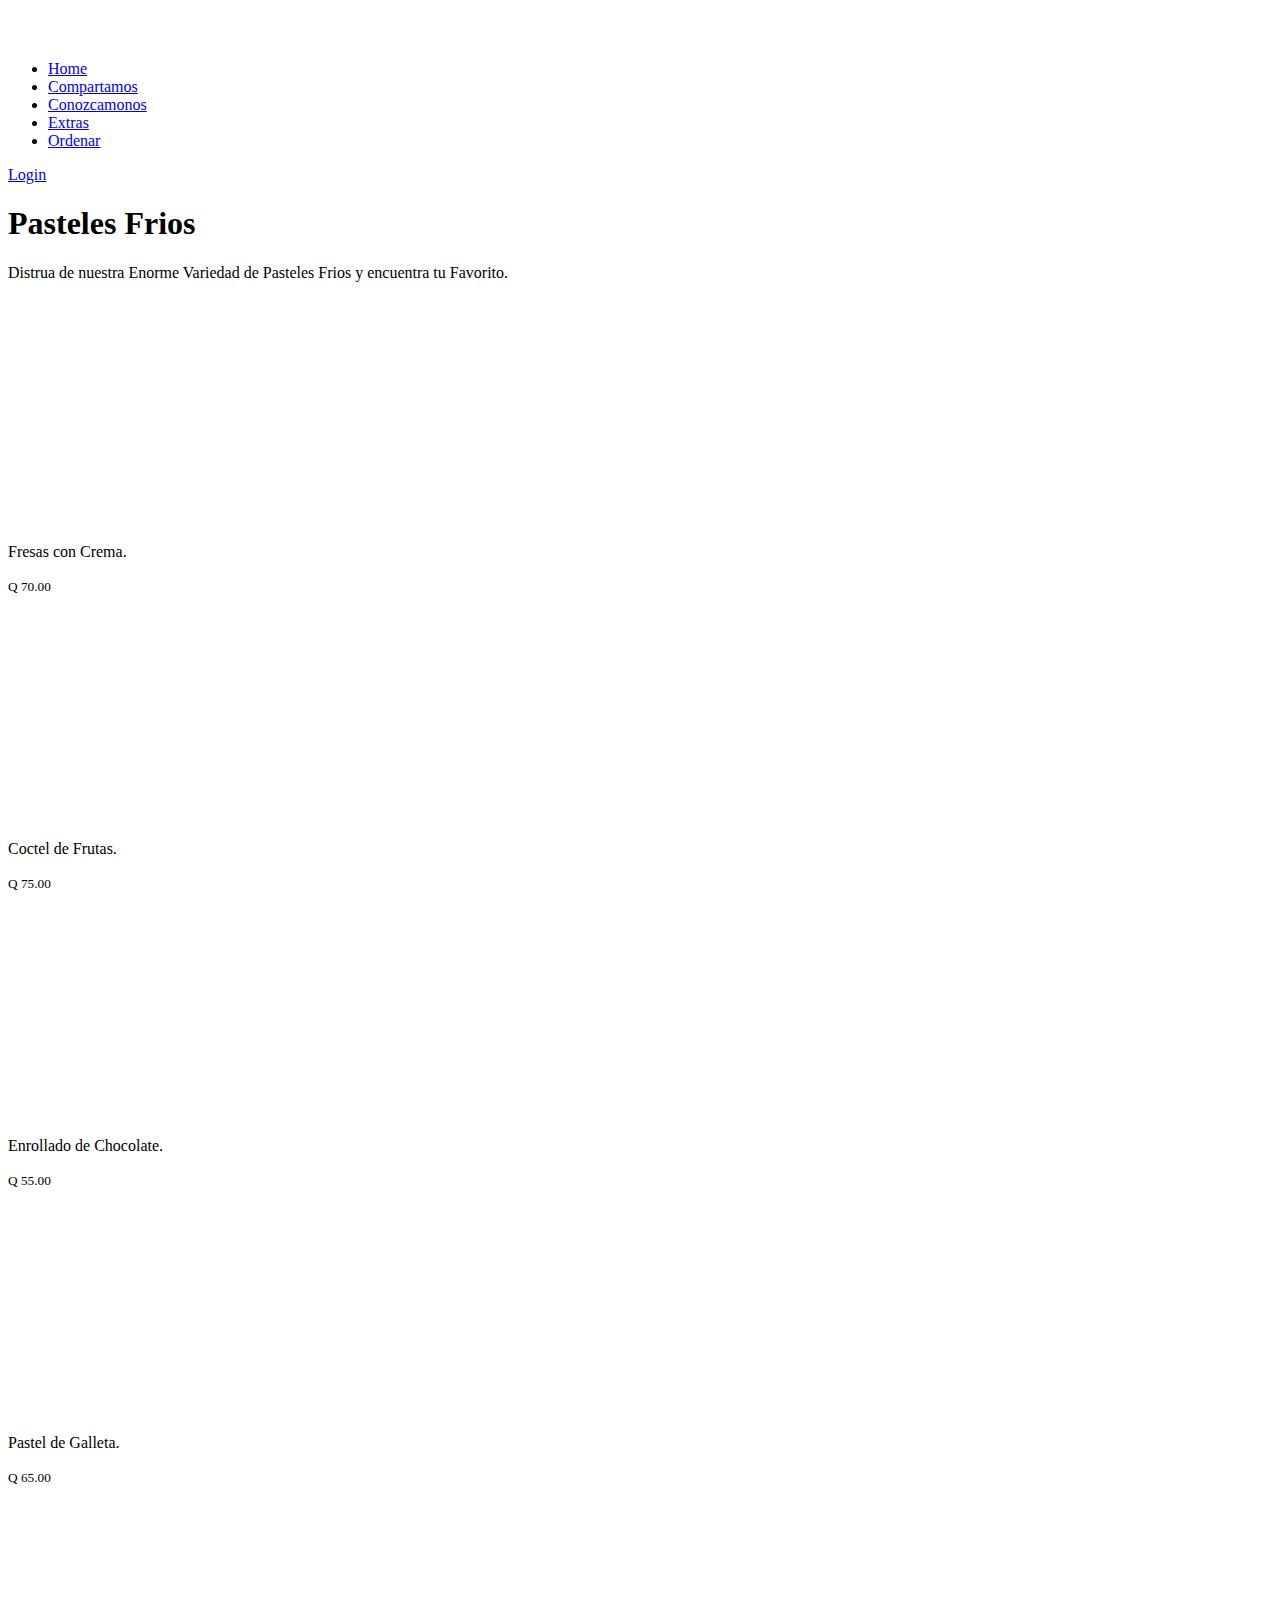
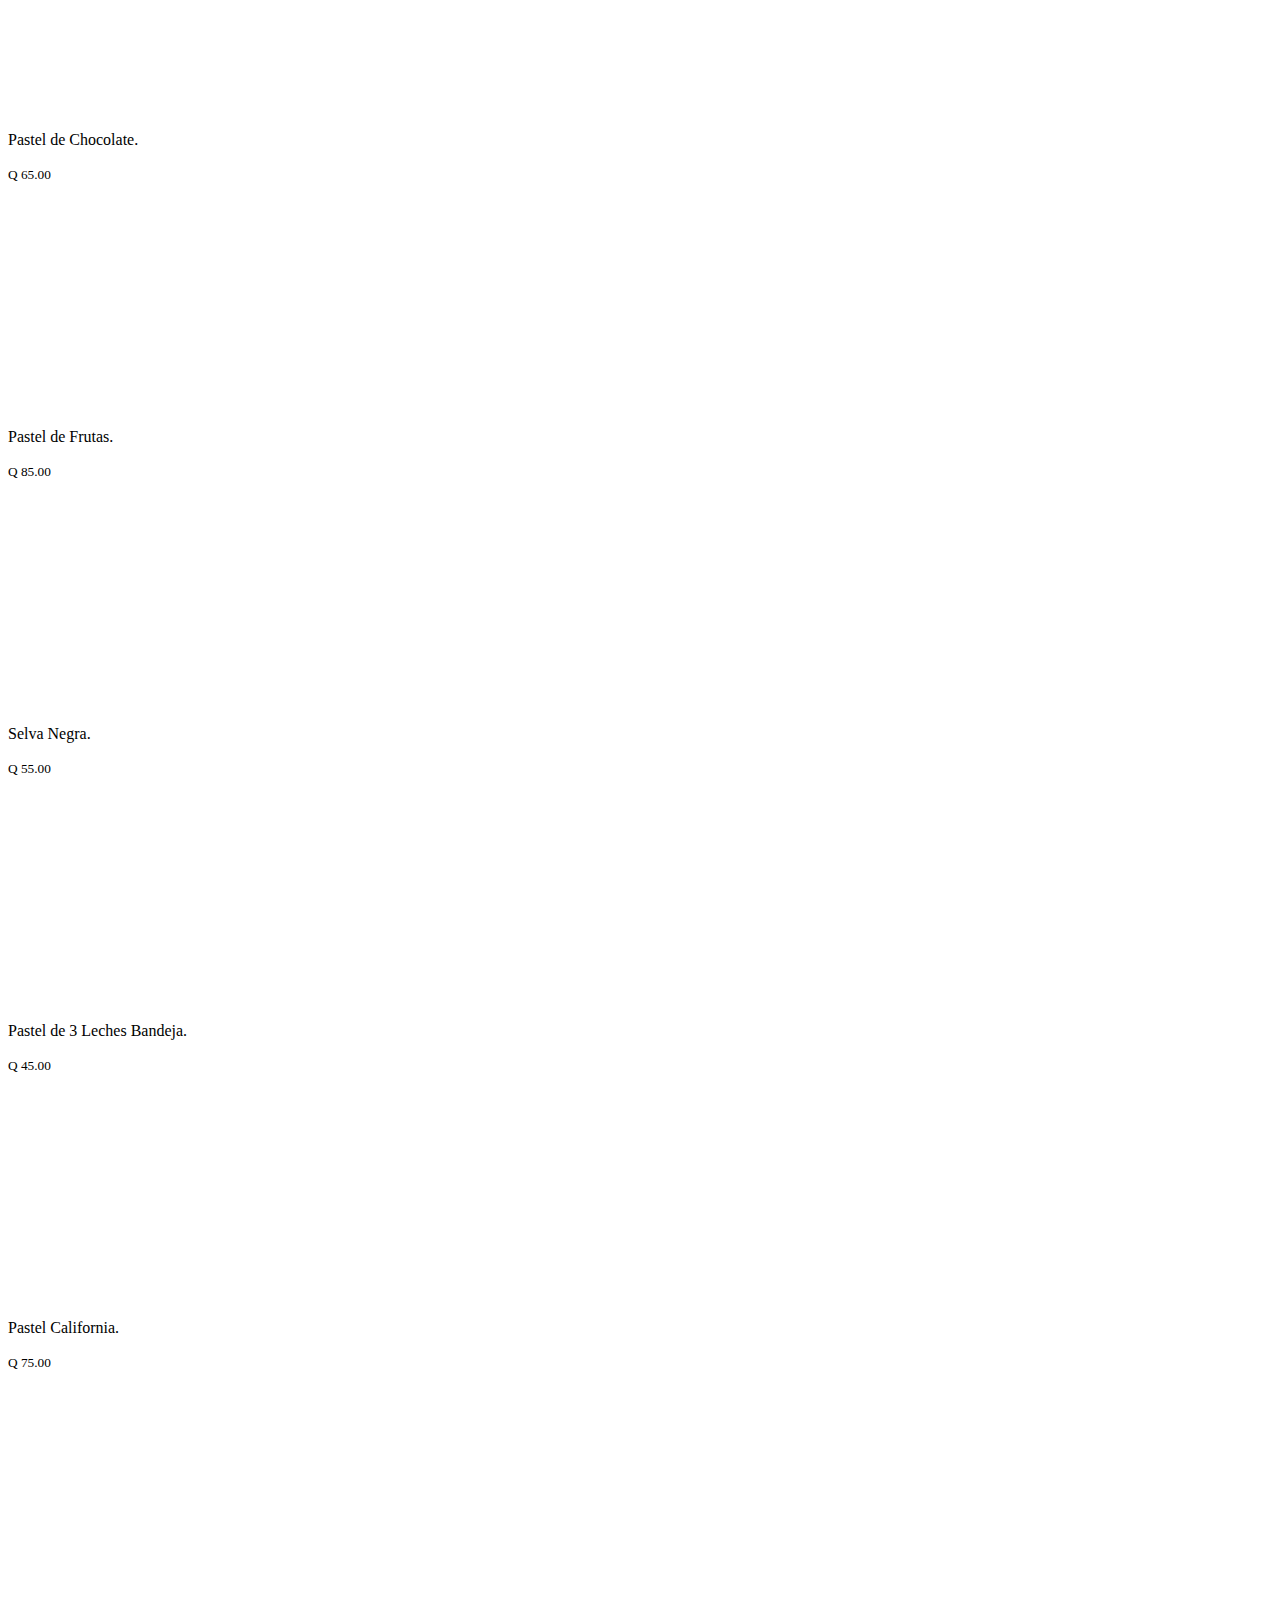
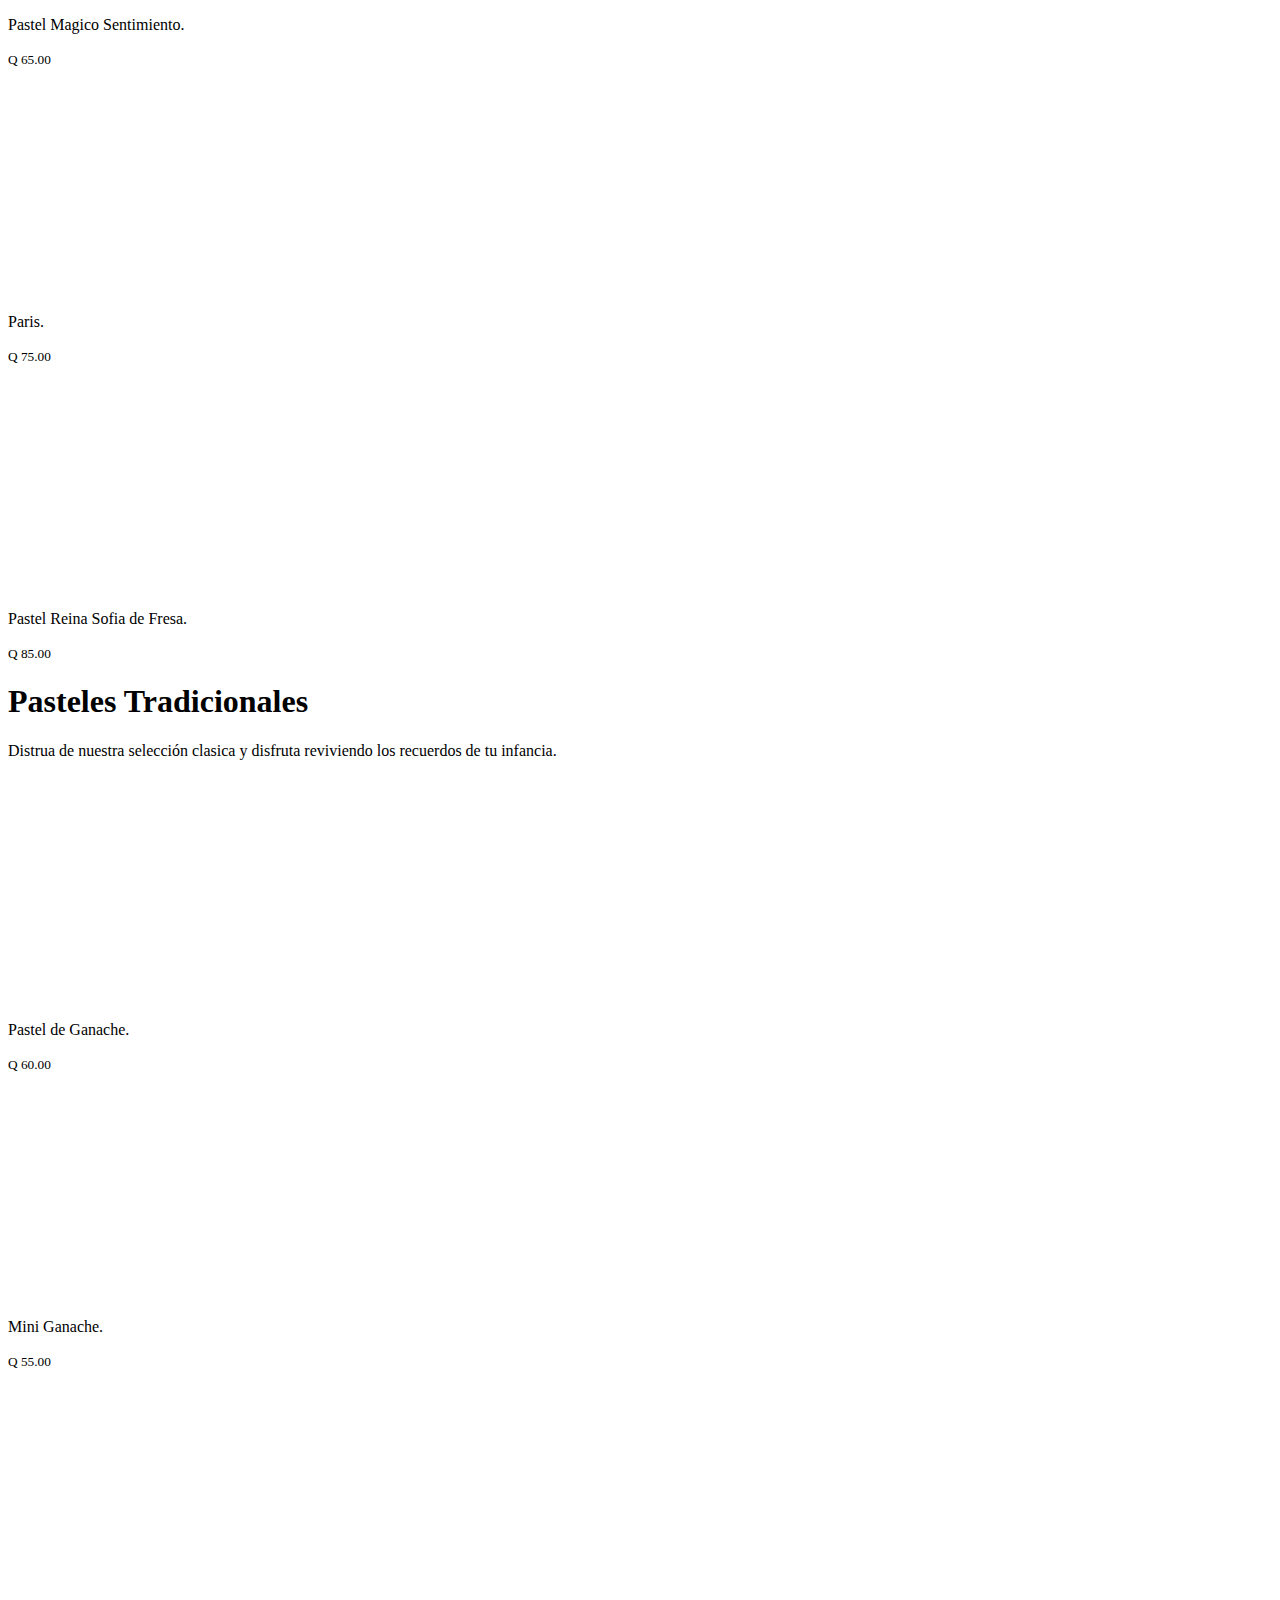
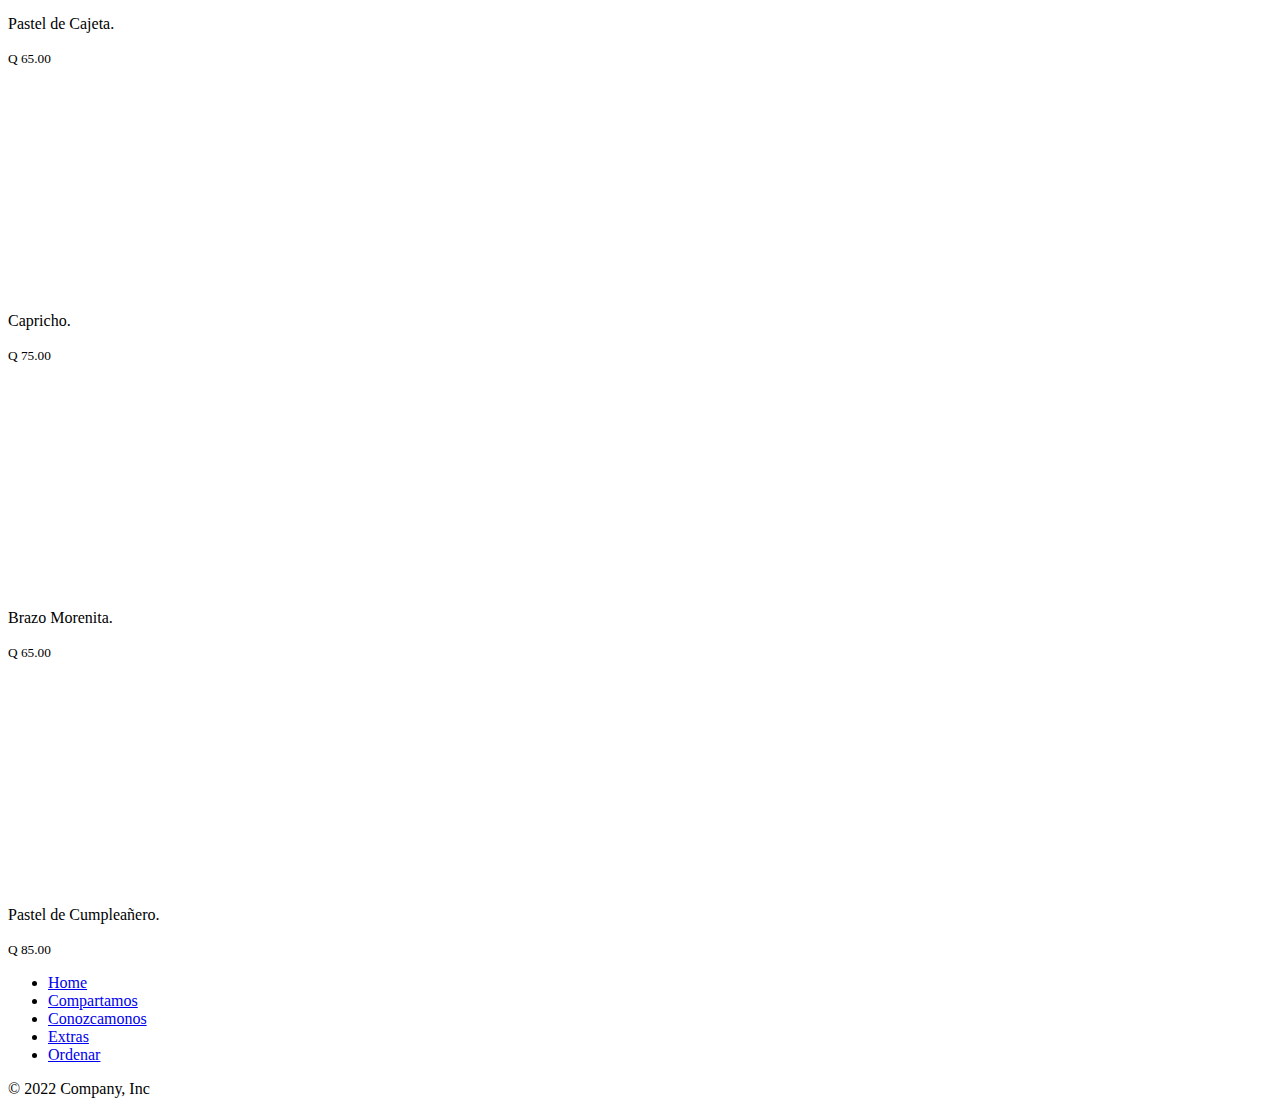
<file: Practica HTML/vistas/compartamos.html>
<!DOCTYPE html>
<html lang="en">
<head>
    <meta charset="UTF-8">
    <meta http-equiv="X-UA-Compatible" content="IE=edge">
    <meta name="viewport" content="width=device-width, initial-scale=1.0">
    <title>Compartamos</title>
    <link rel="shortcut icon" href="../img/logo.png"> 
    <link href="https://cdn.jsdelivr.net/npm/bootstrap@5.2.2/dist/css/bootstrap.min.css" rel="stylesheet" integrity="sha384-Zenh87qX5JnK2Jl0vWa8Ck2rdkQ2Bzep5IDxbcnCeuOxjzrPF/et3URy9Bv1WTRi" crossorigin="anonymous">
  </head>
  <body>
    <main>
        <div class="b-example-divider"></div>
        <div class="container">
          <header class="d-flex flex-wrap align-items-center justify-content-center justify-content-md-between py-3 mb-4 border-bottom">
            <a href="/" class="d-flex align-items-center col-md-3 mb-2 mb-md-0 text-dark text-decoration-none">
              <svg class="bi me-2" width="40" height="32" role="img" aria-label="Bootstrap"><use xlink:href="#bootstrap"/></svg>
            </a>
            <ul class="nav col-12 col-md-auto mb-2 justify-content-center mb-md-0">
              <li><a href="../index.html" class="nav-link px-2 link-dark">Home</a></li>
              <li><a href="compartamos.html" class="nav-link px-2 link-secondary">Compartamos</a></li>
              <li><a href="Conozcamonos.html" class="nav-link px-2 link-dark">Conozcamonos</a></li>
              <li><a href="Extras.html" class="nav-link px-2 link-dark">Extras</a></li>
              <li><a href="Ordenar.html" class="nav-link px-2 link-dark">Ordenar</a></li>
            </ul>
      
            <div class="col-md-3 text-end">
              <a href="../admin/admin.html" type="button" class="btn btn-outline-primary me-2">Login</a>
            </div>
          </header>
        </div>

        <section class="py-5 text-center container">
            <div class="row py-lg-5">
              <div class="col-lg-6 col-md-8 mx-auto">
                <h1 class="fw-light">Pasteles Frios</h1>
                <p class="lead text-muted">Distrua de nuestra Enorme Variedad de Pasteles Frios y encuentra tu Favorito.</p>
              </div>
            </div>
          </section>
        
          <div class="album py-5 bg-light">
            <div class="container">
        
              <div class="row row-cols-1 row-cols-sm-2 row-cols-md-4 g-3">
                <div class="col">
                  <div class="card shadow-sm">
                    <svg class="bd-placeholder-img card-img-top" width="100%" height="225" xmlns="http://www.w3.org/2000/svg" role="img" aria-label="Placeholder: Thumbnail" preserveAspectRatio="xMidYMid slice" focusable="false" style="background-image: url('https://images.squarespace-cdn.com/content/v1/5eb0fb402bf19e1bbebfc104/1627963199324-FRSK1HDSE3VHCKSV81Z0/Captura+de+Pantalla+2021-06-22+a+la%28s%29+19.10.59.png?format=300w');"></svg>
                    <div class="card-body">
                      <p class="card-text">Fresas con Crema.</p>
                      <div class="d-flex justify-content-between align-items-center">
                        <small class="text-muted">Q 70.00</small>
                      </div>
                    </div>
                  </div>
                </div>

                <div class="col">
                  <div class="card shadow-sm">
                    <svg class="bd-placeholder-img card-img-top" width="100%" height="225" xmlns="http://www.w3.org/2000/svg" role="img" aria-label="Placeholder: Thumbnail" preserveAspectRatio="xMidYMid slice" focusable="false" style="background-image: url('https://images.squarespace-cdn.com/content/v1/5eb0fb402bf19e1bbebfc104/1627963201534-QLYCSIJBOJWC3GN9H899/Captura+de+Pantalla+2021-06-22+a+la%28s%29+19.10.56.png?format=300w');"></svg>
        
                    <div class="card-body">
                      <p class="card-text">Coctel de Frutas.</p>
                      <div class="d-flex justify-content-between align-items-center">
                        <small class="text-muted">Q 75.00</small>
                      </div>
                    </div>
                  </div>
                </div>

                <div class="col">
                  <div class="card shadow-sm">
                    <svg class="bd-placeholder-img card-img-top" width="100%" height="225" xmlns="http://www.w3.org/2000/svg" role="img" aria-label="Placeholder: Thumbnail" preserveAspectRatio="xMidYMid slice" focusable="false" style="background-image: url('https://images.squarespace-cdn.com/content/v1/5eb0fb402bf19e1bbebfc104/1627963197504-9D4U26I9E5JQ5SZ8RQ9A/Captura+de+Pantalla+2021-06-22+a+la%28s%29+19.11.51.png?format=300w');"></svg>
        
                    <div class="card-body">
                      <p class="card-text">Enrollado de Chocolate.</p>
                      <div class="d-flex justify-content-between align-items-center">
                        <small class="text-muted">Q 55.00</small>
                      </div>
                    </div>
                  </div>
                </div>
        
                <div class="col">
                  <div class="card shadow-sm">
                    <svg class="bd-placeholder-img card-img-top" width="100%" height="225" xmlns="http://www.w3.org/2000/svg" role="img" aria-label="Placeholder: Thumbnail" preserveAspectRatio="xMidYMid slice" focusable="false" style="background-image: url('https://images.squarespace-cdn.com/content/v1/5eb0fb402bf19e1bbebfc104/1627963207471-TQEEH1EC38BOBRA5MJ8L/Captura+de+Pantalla+2021-06-22+a+la%28s%29+19.12.16.png?format=300w');"></svg>
                    <div class="card-body">
                      <p class="card-text">Pastel de Galleta.</p>
                      <div class="d-flex justify-content-between align-items-center">
                        <small class="text-muted">Q 65.00</small>
                      </div>
                    </div>
                  </div>
                </div>

                <div class="col">
                  <div class="card shadow-sm">
                    <svg class="bd-placeholder-img card-img-top" width="100%" height="225" xmlns="http://www.w3.org/2000/svg" role="img" aria-label="Placeholder: Thumbnail" preserveAspectRatio="xMidYMid slice" focusable="false" style="background-image: url('https://images.squarespace-cdn.com/content/v1/5eb0fb402bf19e1bbebfc104/1627963212308-7YH8PGY0PK50LPCJHHHJ/Captura+de+Pantalla+2021-06-22+a+la%28s%29+19.12.14.png?format=300w');"></svg>
                    <div class="card-body">
                      <p class="card-text">Pastel de Chocolate.</p>
                      <div class="d-flex justify-content-between align-items-center">
                        <small class="text-muted">Q 65.00</small>
                      </div>
                    </div>
                  </div>
                </div>

                <div class="col">
                  <div class="card shadow-sm">
                    <svg class="bd-placeholder-img card-img-top" width="100%" height="225" xmlns="http://www.w3.org/2000/svg" role="img" aria-label="Placeholder: Thumbnail" preserveAspectRatio="xMidYMid slice" focusable="false" style="background-image: url('https://images.squarespace-cdn.com/content/v1/5eb0fb402bf19e1bbebfc104/1627963212542-SUY99UZE2BCOKGKY56GC/Captura+de+Pantalla+2021-06-22+a+la%28s%29+19.12.08.png?format=300w');"></svg>
                    <div class="card-body">
                      <p class="card-text">Pastel de Frutas.</p>
                      <div class="d-flex justify-content-between align-items-center">
                        <small class="text-muted">Q 85.00</small>
                      </div>
                    </div>
                  </div>
                </div>
        
                <div class="col">
                  <div class="card shadow-sm">
                    <svg class="bd-placeholder-img card-img-top" width="100%" height="225" xmlns="http://www.w3.org/2000/svg" role="img" aria-label="Placeholder: Thumbnail" preserveAspectRatio="xMidYMid slice" focusable="false" style="background-image: url('https://images.squarespace-cdn.com/content/v1/5eb0fb402bf19e1bbebfc104/1627963217579-R1FD2A8SMQ7TNLTXD8A3/Captura+de+Pantalla+2021-06-22+a+la%28s%29+19.12.05.png?format=300w');"></svg>
                    <div class="card-body">
                      <p class="card-text">Selva Negra.</p>
                      <div class="d-flex justify-content-between align-items-center">
                        <small class="text-muted">Q 55.00</small>
                      </div>
                    </div>
                  </div>
                </div>

                <div class="col">
                  <div class="card shadow-sm">
                    <svg class="bd-placeholder-img card-img-top" width="100%" height="225" xmlns="http://www.w3.org/2000/svg" role="img" aria-label="Placeholder: Thumbnail" preserveAspectRatio="xMidYMid slice" focusable="false" style="background-image: url('https://images.squarespace-cdn.com/content/v1/5eb0fb402bf19e1bbebfc104/1627963222709-ZD8RPUS6VQ9DW36JDNFV/Captura+de+Pantalla+2021-06-22+a+la%28s%29+19.11.56.png?format=300w');"></svg>
                    <div class="card-body">
                      <p class="card-text">Pastel de 3 Leches Bandeja.</p>
                      <div class="d-flex justify-content-between align-items-center">
                        <small class="text-muted">Q 45.00</small>
                      </div>
                    </div>
                  </div>
                </div>

                <div class="col">
                  <div class="card shadow-sm">
                    <svg class="bd-placeholder-img card-img-top" width="100%" height="225" xmlns="http://www.w3.org/2000/svg" role="img" aria-label="Placeholder: Thumbnail" preserveAspectRatio="xMidYMid slice" focusable="false" style="background-image: url('https://images.squarespace-cdn.com/content/v1/5eb0fb402bf19e1bbebfc104/1627963235812-OJEXGZNK0UUHVLONF1TB/Captura+de+Pantalla+2021-06-22+a+la%28s%29+19.11.02.png?format=300w');"></svg>
                    <div class="card-body">
                      <p class="card-text">Pastel California.</p>
                      <div class="d-flex justify-content-between align-items-center">
                        <small class="text-muted">Q 75.00</small>
                      </div>
                    </div>
                  </div>
                </div>

                <div class="col">
                  <div class="card shadow-sm">
                    <svg class="bd-placeholder-img card-img-top" width="100%" height="225" xmlns="http://www.w3.org/2000/svg" role="img" aria-label="Placeholder: Thumbnail" preserveAspectRatio="xMidYMid slice" focusable="false" style="background-image: url('https://images.squarespace-cdn.com/content/v1/5eb0fb402bf19e1bbebfc104/1627963229000-RZV722W1L781FCYFHGQW/Captura+de+Pantalla+2021-06-22+a+la%28s%29+19.11.27.png?format=300w');"></svg>
                    <div class="card-body">
                      <p class="card-text">Pastel Magico Sentimiento.</p>
                      <div class="d-flex justify-content-between align-items-center">
                        <small class="text-muted">Q 65.00</small>
                      </div>
                    </div>
                  </div>
                </div>

                <div class="col">
                  <div class="card shadow-sm">
                    <svg class="bd-placeholder-img card-img-top" width="100%" height="225" xmlns="http://www.w3.org/2000/svg" role="img" aria-label="Placeholder: Thumbnail" preserveAspectRatio="xMidYMid slice" focusable="false" style="background-image: url('https://images.squarespace-cdn.com/content/v1/5eb0fb402bf19e1bbebfc104/1627963234691-NPHJ8V7JFR7NNFDFQW6L/Captura+de+Pantalla+2021-06-22+a+la%28s%29+19.11.05.png?format=300w');"></svg>
                    <div class="card-body">
                      <p class="card-text">Paris.</p>
                      <div class="d-flex justify-content-between align-items-center">
                        <small class="text-muted">Q 75.00</small>
                      </div>
                    </div>
                  </div>
                </div>

                <div class="col">
                  <div class="card shadow-sm">
                    <svg class="bd-placeholder-img card-img-top" width="100%" height="225" xmlns="http://www.w3.org/2000/svg" role="img" aria-label="Placeholder: Thumbnail" preserveAspectRatio="xMidYMid slice" focusable="false" style="background-image: url('https://images.squarespace-cdn.com/content/v1/5eb0fb402bf19e1bbebfc104/1627963237926-KIRFKP03PNUZLI6FYWD6/Captura+de+Pantalla+2021-06-22+a+la%28s%29+19.11.40.png?format=300w');"></svg>
                    <div class="card-body">
                      <p class="card-text">Pastel Reina Sofia de Fresa.</p>
                      <div class="d-flex justify-content-between align-items-center">
                        <small class="text-muted">Q 85.00</small>
                      </div>
                    </div>
                  </div>
                </div>

              </div>
            </div>
          </div>

          <section class="py-5 text-center container">
            <div class="row py-lg-5">
              <div class="col-lg-6 col-md-8 mx-auto">
                <h1 class="fw-light">Pasteles Tradicionales</h1>
                <p class="lead text-muted">Distrua de nuestra selección clasica y disfruta reviviendo los recuerdos de tu infancia.</p>
              </div>
            </div>
          </section>

          <div class="album py-5 bg-light">
            <div class="container">
        
              <div class="row row-cols-1 row-cols-sm-2 row-cols-md-4 g-3">
                <div class="col">
                  <div class="card shadow-sm">
                    <svg class="bd-placeholder-img card-img-top" width="100%" height="225" xmlns="http://www.w3.org/2000/svg" role="img" aria-label="Placeholder: Thumbnail" preserveAspectRatio="xMidYMid slice" focusable="false" style="background-image: url('https://images.squarespace-cdn.com/content/v1/5eb0fb402bf19e1bbebfc104/1627966551575-295RBLRJTZRO2KOTVZOF/Captura+de+Pantalla+2021-06-22+a+la%28s%29+19.09.10.png?format=300w');"></svg>
                    <div class="card-body">
                      <p class="card-text">Pastel de Ganache.</p>
                      <div class="d-flex justify-content-between align-items-center">
                        <small class="text-muted">Q 60.00</small>
                      </div>
                    </div>
                  </div>
                </div>

                <div class="col">
                  <div class="card shadow-sm">
                    <svg class="bd-placeholder-img card-img-top" width="100%" height="225" xmlns="http://www.w3.org/2000/svg" role="img" aria-label="Placeholder: Thumbnail" preserveAspectRatio="xMidYMid slice" focusable="false" style="background-image: url('https://images.squarespace-cdn.com/content/v1/5eb0fb402bf19e1bbebfc104/1627966561646-NWMTKTSVV42MDYWD0G3L/Captura+de+Pantalla+2021-06-22+a+la%28s%29+19.17.07.png?format=300w');"></svg>
        
                    <div class="card-body">
                      <p class="card-text">Mini Ganache.</p>
                      <div class="d-flex justify-content-between align-items-center">
                        <small class="text-muted">Q 55.00</small>
                      </div>
                    </div>
                  </div>
                </div>

                <div class="col">
                  <div class="card shadow-sm">
                    <svg class="bd-placeholder-img card-img-top" width="100%" height="225" xmlns="http://www.w3.org/2000/svg" role="img" aria-label="Placeholder: Thumbnail" preserveAspectRatio="xMidYMid slice" focusable="false" style="background-image: url('https://images.squarespace-cdn.com/content/v1/5eb0fb402bf19e1bbebfc104/1627966555824-3W5T7E8OTF3ET4JUVWTS/Captura+de+Pantalla+2021-06-22+a+la%28s%29+19.09.02.png?format=300w');"></svg>
        
                    <div class="card-body">
                      <p class="card-text">Pastel de Cajeta.</p>
                      <div class="d-flex justify-content-between align-items-center">
                        <small class="text-muted">Q 65.00</small>
                      </div>
                    </div>
                  </div>
                </div>
        
                <div class="col">
                  <div class="card shadow-sm">
                    <svg class="bd-placeholder-img card-img-top" width="100%" height="225" xmlns="http://www.w3.org/2000/svg" role="img" aria-label="Placeholder: Thumbnail" preserveAspectRatio="xMidYMid slice" focusable="false" style="background-image: url('https://images.squarespace-cdn.com/content/v1/5eb0fb402bf19e1bbebfc104/1627966560412-RHYS0A68N7YKTXH0528L/Captura+de+Pantalla+2021-06-22+a+la%28s%29+19.15.14.png?format=300w');"></svg>
                    <div class="card-body">
                      <p class="card-text">Capricho.</p>
                      <div class="d-flex justify-content-between align-items-center">
                        <small class="text-muted">Q 75.00</small>
                      </div>
                    </div>
                  </div>
                </div>

                <div class="col">
                  <div class="card shadow-sm">
                    <svg class="bd-placeholder-img card-img-top" width="100%" height="225" xmlns="http://www.w3.org/2000/svg" role="img" aria-label="Placeholder: Thumbnail" preserveAspectRatio="xMidYMid slice" focusable="false" style="background-image: url('https://images.squarespace-cdn.com/content/v1/5eb0fb402bf19e1bbebfc104/1627966563312-JFX59ZHGP8ILU11XEBVY/Captura+de+Pantalla+2021-06-22+a+la%28s%29+19.11.49.png?format=300w');"></svg>
                    <div class="card-body">
                      <p class="card-text">Brazo Morenita.</p>
                      <div class="d-flex justify-content-between align-items-center">
                        <small class="text-muted">Q 65.00</small>
                      </div>
                    </div>
                  </div>
                </div>

                <div class="col">
                  <div class="card shadow-sm">
                    <svg class="bd-placeholder-img card-img-top" width="100%" height="225" xmlns="http://www.w3.org/2000/svg" role="img" aria-label="Placeholder: Thumbnail" preserveAspectRatio="xMidYMid slice" focusable="false" style="background-image: url('https://images.squarespace-cdn.com/content/v1/5eb0fb402bf19e1bbebfc104/1627966808420-AKZ74GVJW22WR5LNBXD0/cumplea%C3%B1ero.jpg?format=300w');"></svg>
                    <div class="card-body">
                      <p class="card-text">Pastel de Cumpleañero.</p>
                      <div class="d-flex justify-content-between align-items-center">
                        <small class="text-muted">Q 85.00</small>
                      </div>
                    </div>
                  </div>
                </div>

              </div>
            </div>
          </div>
        
          <div class="container">
            <footer class="py-5 my-4">
              <ul class="nav justify-content-center border-bottom pb-3 mb-3">
                <li class="nav-item"><a href="../index.html" class="nav-link px-2 text-muted">Home</a></li>
                <li class="nav-item"><a href="compartamos.html" class="nav-link px-2 text-muted">Compartamos</a></li>
                <li class="nav-item"><a href="Conozcamonos.html" class="nav-link px-2 text-muted">Conozcamonos</a></li>
                <li class="nav-item"><a href="Extras.html" class="nav-link px-2 text-muted">Extras</a></li>
                <li class="nav-item"><a href="Ordenar.html" class="nav-link px-2 text-muted">Ordenar</a></li>
              </ul>
              <p class="text-center text-muted">&copy; 2022 Company, Inc</p>
            </footer>
          </div>        

    </main>
    <script src="https://cdn.jsdelivr.net/npm/bootstrap@5.2.2/dist/js/bootstrap.bundle.min.js" integrity="sha384-OERcA2EqjJCMA+/3y+gxIOqMEjwtxJY7qPCqsdltbNJuaOe923+mo//f6V8Qbsw3" crossorigin="anonymous"></script>
  </body>
</html>
</file>
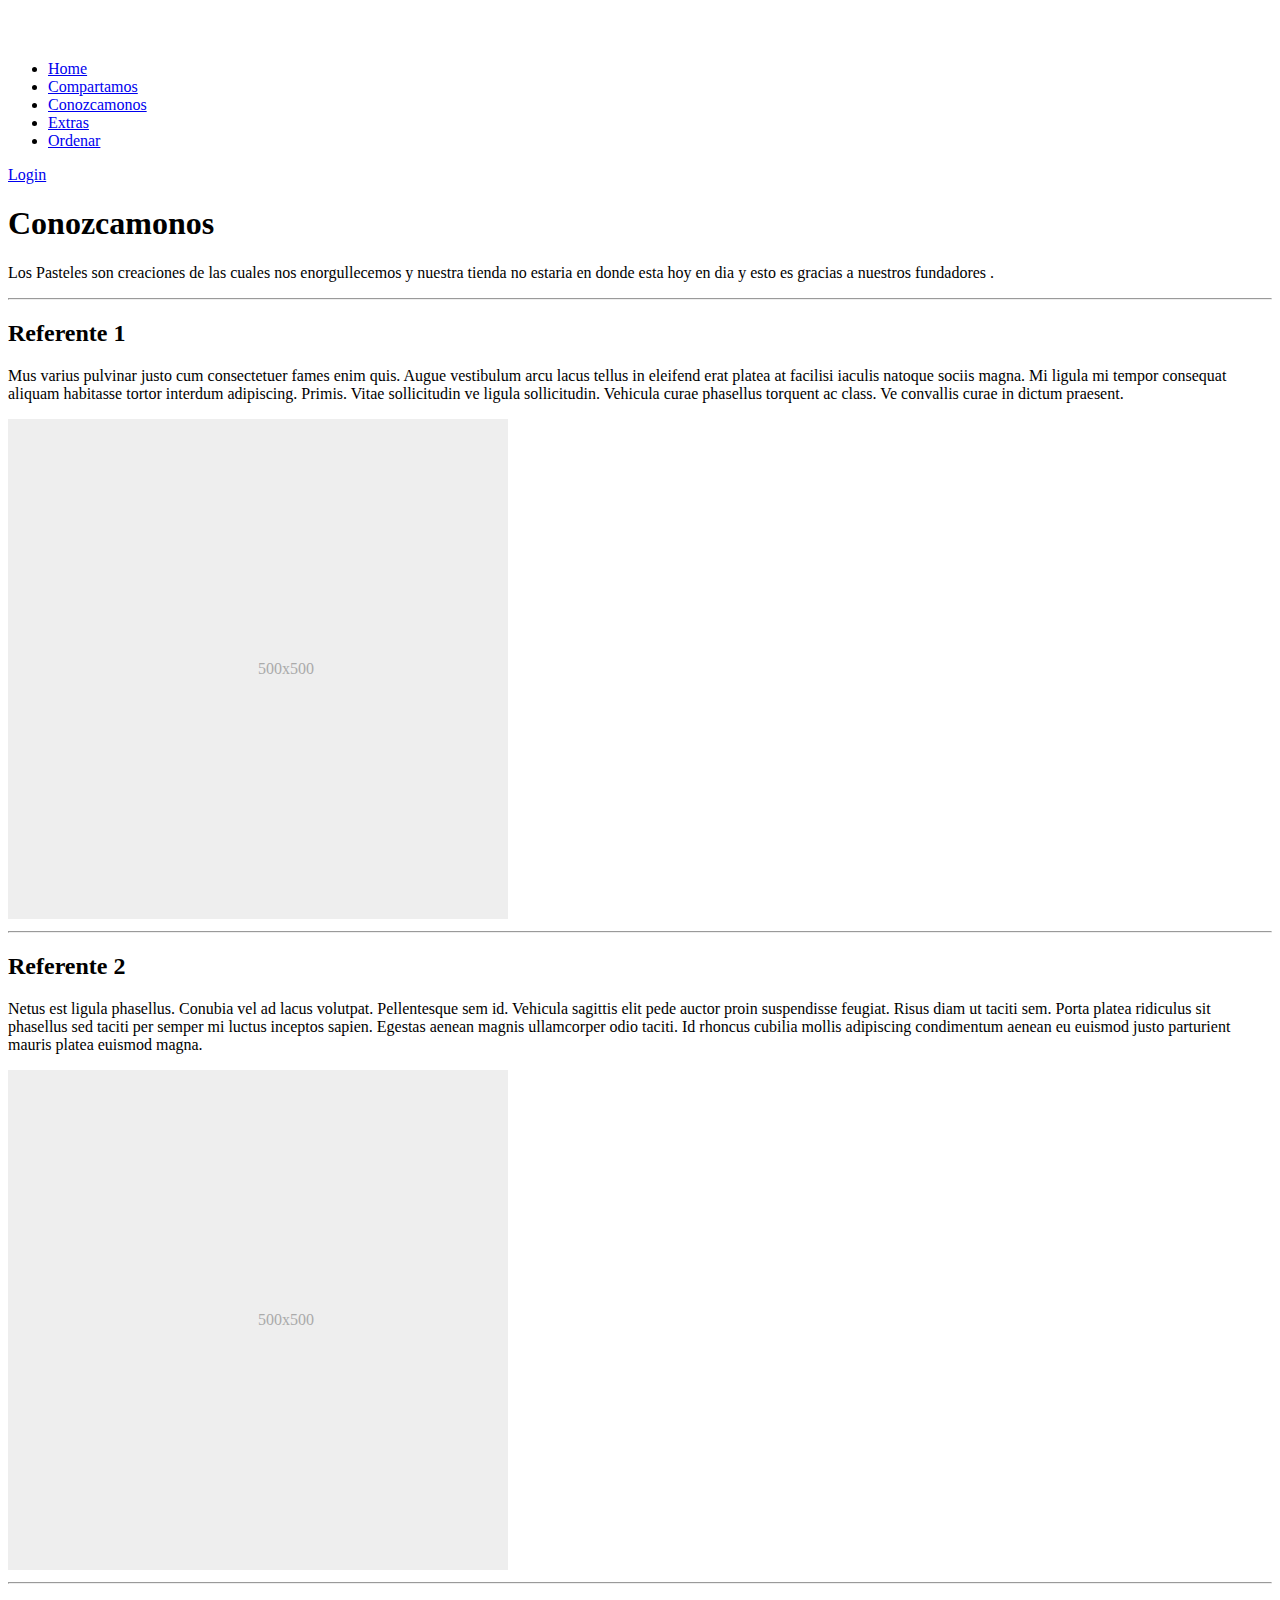
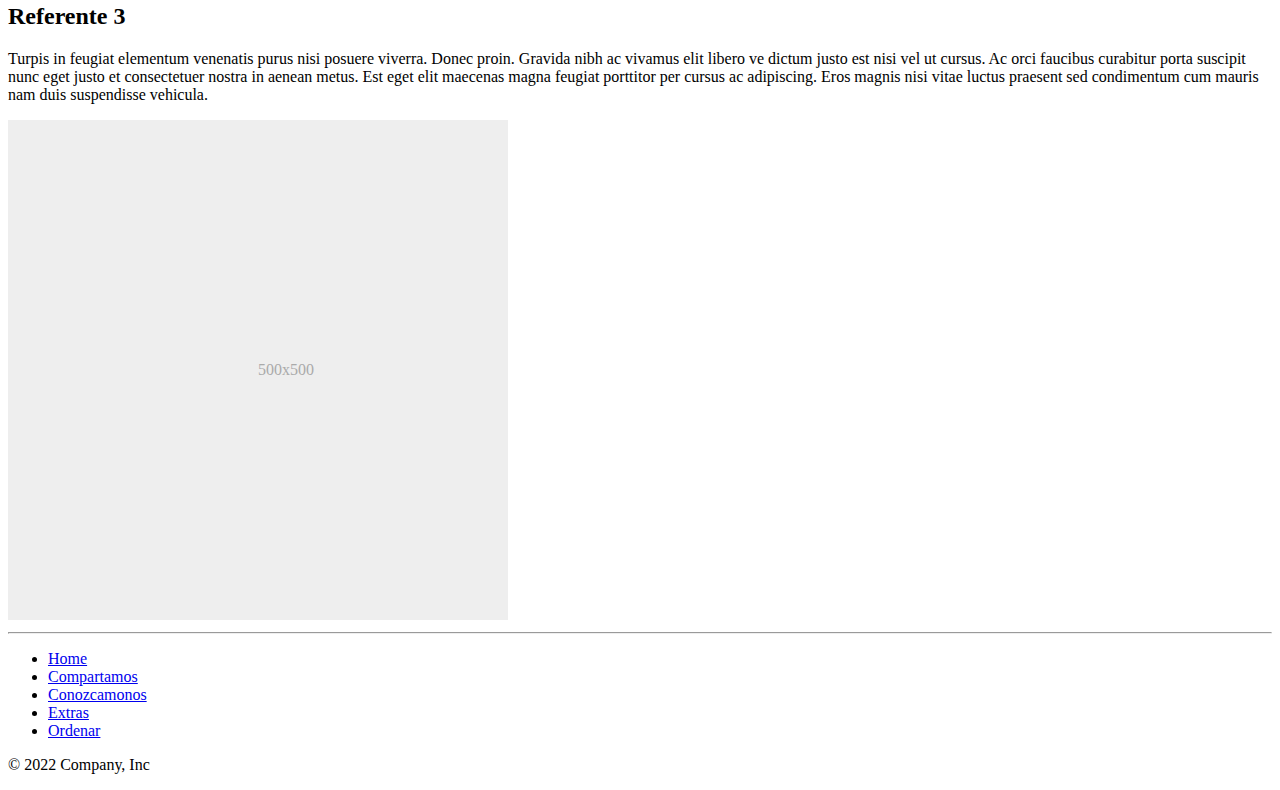
<file: Practica HTML/vistas/Conozcamonos.html>
<!DOCTYPE html>
<html lang="en">
<head>
    <meta charset="UTF-8">
    <meta http-equiv="X-UA-Compatible" content="IE=edge">
    <meta name="viewport" content="width=device-width, initial-scale=1.0">
    <title>Conozcamonos</title>
    <link rel="shortcut icon" href="../img/logo.png"> 
    <link href="https://cdn.jsdelivr.net/npm/bootstrap@5.2.2/dist/css/bootstrap.min.css" rel="stylesheet" integrity="sha384-Zenh87qX5JnK2Jl0vWa8Ck2rdkQ2Bzep5IDxbcnCeuOxjzrPF/et3URy9Bv1WTRi" crossorigin="anonymous">
  </head>
  <body>
    <main>
      <div class="b-example-divider"></div>
      <div class="container">
        <header class="d-flex flex-wrap align-items-center justify-content-center justify-content-md-between py-3 mb-4 border-bottom">
          <a href="/" class="d-flex align-items-center col-md-3 mb-2 mb-md-0 text-dark text-decoration-none">
            <svg class="bi me-2" width="40" height="32" role="img" aria-label="Bootstrap"><use xlink:href="#bootstrap"/></svg>
          </a>
          <ul class="nav col-12 col-md-auto mb-2 justify-content-center mb-md-0">
            <li><a href="../index.html" class="nav-link px-2 link-dark">Home</a></li>
            <li><a href="compartamos.html" class="nav-link px-2 link-dark">Compartamos</a></li>
            <li><a href="Conozcamonos.html" class="nav-link px-2 link-secondary">Conozcamonos</a></li>
            <li><a href="Extras.html" class="nav-link px-2 link-dark">Extras</a></li>
            <li><a href="Ordenar.html" class="nav-link px-2 link-dark">Ordenar</a></li>
          </ul>
    
          <div class="col-md-3 text-end">
            <a href="../admin/admin.html" type="button" class="btn btn-outline-primary me-2">Login</a>
          </div>
        </header>
      </div>

      <section class="py-5 text-center container">
        <div class="row py-lg-5">
          <div class="col-lg-6 col-md-8 mx-auto">
            <h1 class="fw-light">Conozcamonos</h1>
            <p class="lead text-muted">Los Pasteles son creaciones de las cuales nos enorgullecemos y nuestra tienda no estaria en donde esta hoy en dia y esto es gracias a nuestros fundadores .</p>
          </div>
        </div>
      </section>

      <div class="container marketing">

        <hr class="featurette-divider">
    
        <div class="row featurette">
          <div class="col-md-7">
            <h2 class="featurette-heading fw-normal lh-1">Referente 1</h2>
            <p class="lead">Mus varius pulvinar justo cum consectetuer fames enim quis. Augue vestibulum arcu lacus tellus in eleifend erat platea at facilisi iaculis natoque sociis magna. Mi ligula mi tempor consequat aliquam habitasse tortor interdum adipiscing. Primis. Vitae sollicitudin ve ligula sollicitudin. Vehicula curae phasellus torquent ac class. Ve convallis curae in dictum praesent.</p>
          </div>
          <div class="col-md-5">
            <svg class="bd-placeholder-img bd-placeholder-img-lg featurette-image img-fluid mx-auto" width="500" height="500" xmlns="http://www.w3.org/2000/svg" role="img" aria-label="Placeholder: 500x500" preserveAspectRatio="xMidYMid slice" focusable="false"><title>Placeholder</title><rect width="100%" height="100%" fill="#eee"/><text x="50%" y="50%" fill="#aaa" dy=".3em">500x500</text></svg>
          </div>
        </div>
    
        <hr class="featurette-divider">
    
        <div class="row featurette">
          <div class="col-md-7 order-md-2">
            <h2 class="featurette-heading fw-normal lh-1">Referente 2</h2>
            <p class="lead">Netus est ligula phasellus. Conubia vel ad lacus volutpat. Pellentesque sem id. Vehicula sagittis elit pede auctor proin suspendisse feugiat. Risus diam ut taciti sem. Porta platea ridiculus sit phasellus sed taciti per semper mi luctus inceptos sapien. Egestas aenean magnis ullamcorper odio taciti. Id rhoncus cubilia mollis adipiscing condimentum aenean eu euismod justo parturient mauris platea euismod magna.
            </p>
          </div>
          <div class="col-md-5">
            <svg class="bd-placeholder-img bd-placeholder-img-lg featurette-image img-fluid mx-auto" width="500" height="500" xmlns="http://www.w3.org/2000/svg" role="img" aria-label="Placeholder: 500x500" preserveAspectRatio="xMidYMid slice" focusable="false"><title>Placeholder</title><rect width="100%" height="100%" fill="#eee"/><text x="50%" y="50%" fill="#aaa" dy=".3em">500x500</text></svg>
          </div>
        </div>
    
        <hr class="featurette-divider">
    
        <div class="row featurette">
          <div class="col-md-7">
            <h2 class="featurette-heading fw-normal lh-1">Referente 3</h2>
            <p class="lead">Turpis in feugiat elementum venenatis purus nisi posuere viverra. Donec proin. Gravida nibh ac vivamus elit libero ve dictum justo est nisi vel ut cursus. Ac orci faucibus curabitur porta suscipit nunc eget justo et consectetuer nostra in aenean metus. Est eget elit maecenas magna feugiat porttitor per cursus ac adipiscing. Eros magnis nisi vitae luctus praesent sed condimentum cum mauris nam duis suspendisse vehicula.</p>
          </div>
          <div class="col-md-5">
            <svg class="bd-placeholder-img bd-placeholder-img-lg featurette-image img-fluid mx-auto" width="500" height="500" xmlns="http://www.w3.org/2000/svg" role="img" aria-label="Placeholder: 500x500" preserveAspectRatio="xMidYMid slice" focusable="false"><title>Placeholder</title><rect width="100%" height="100%" fill="#eee"/><text x="50%" y="50%" fill="#aaa" dy=".3em">500x500</text></svg>
           </div>
        </div>   
        <hr class="featurette-divider">
      </div>

      <div class="container">
        <footer class="py-5 my-4">
          <ul class="nav justify-content-center border-bottom pb-3 mb-3">
            <li class="nav-item"><a href="../index.html" class="nav-link px-2 text-muted">Home</a></li>
            <li class="nav-item"><a href="compartamos.html" class="nav-link px-2 text-muted">Compartamos</a></li>
            <li class="nav-item"><a href="Conozcamonos.html" class="nav-link px-2 text-muted">Conozcamonos</a></li>
            <li class="nav-item"><a href="Extras.html" class="nav-link px-2 text-muted">Extras</a></li>
            <li class="nav-item"><a href="Ordenar.html" class="nav-link px-2 text-muted">Ordenar</a></li>
          </ul>
          <p class="text-center text-muted">&copy; 2022 Company, Inc</p>
        </footer>
      </div>      

  </main>
    <script src="https://cdn.jsdelivr.net/npm/bootstrap@5.2.2/dist/js/bootstrap.bundle.min.js" integrity="sha384-OERcA2EqjJCMA+/3y+gxIOqMEjwtxJY7qPCqsdltbNJuaOe923+mo//f6V8Qbsw3" crossorigin="anonymous"></script>
  </body>
</html>
</file>
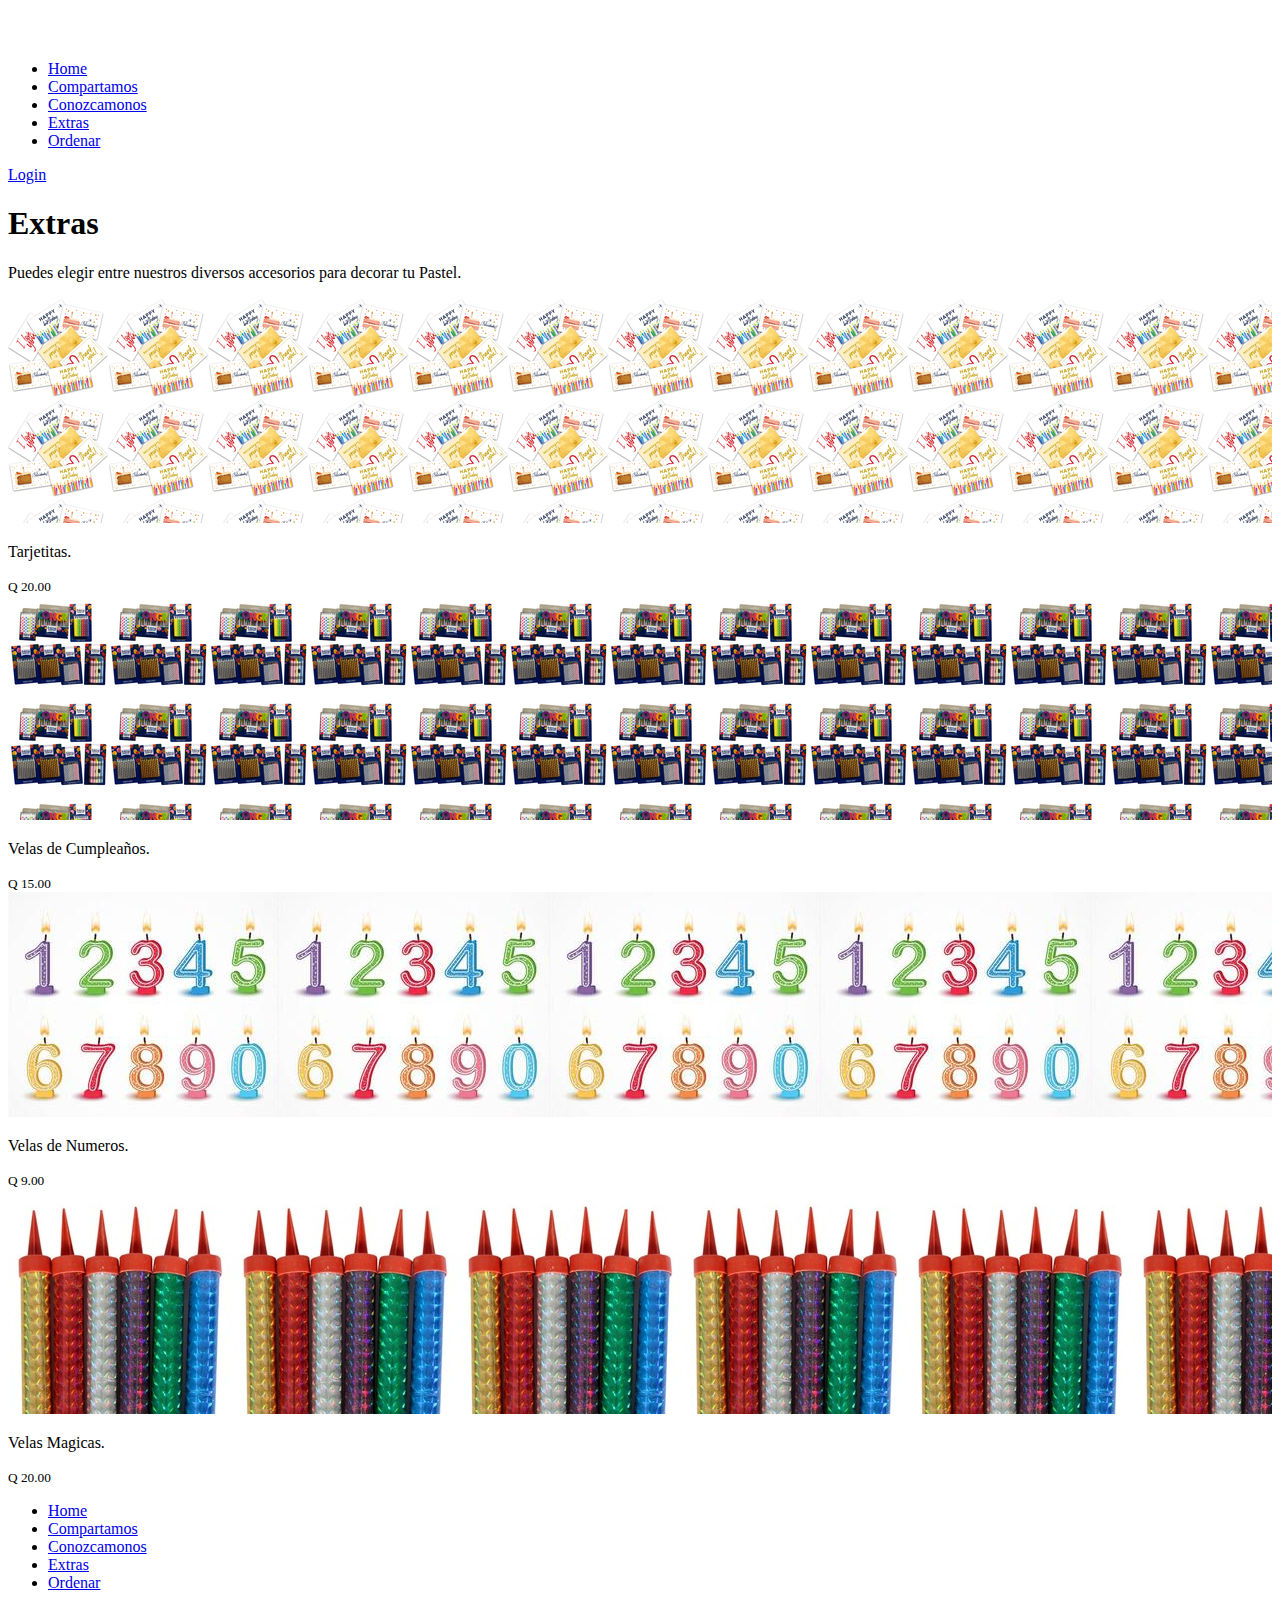
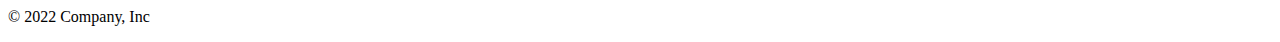
<file: Practica HTML/vistas/Extras.html>
<!DOCTYPE html>
<html lang="en">
<head>
    <meta charset="UTF-8">
    <meta http-equiv="X-UA-Compatible" content="IE=edge">
    <meta name="viewport" content="width=device-width, initial-scale=1.0">
    <title>Extras</title>
    <link rel="shortcut icon" href="../img/logo.png"> 
    <link href="https://cdn.jsdelivr.net/npm/bootstrap@5.2.2/dist/css/bootstrap.min.css" rel="stylesheet" integrity="sha384-Zenh87qX5JnK2Jl0vWa8Ck2rdkQ2Bzep5IDxbcnCeuOxjzrPF/et3URy9Bv1WTRi" crossorigin="anonymous">
  </head>
  <body>
    <main>
      <div class="b-example-divider"></div>
      <div class="container">
        <header class="d-flex flex-wrap align-items-center justify-content-center justify-content-md-between py-3 mb-4 border-bottom">
          <a href="/" class="d-flex align-items-center col-md-3 mb-2 mb-md-0 text-dark text-decoration-none">
            <svg class="bi me-2" width="40" height="32" role="img" aria-label="Bootstrap"><use xlink:href="#bootstrap"/></svg>
          </a>
          <ul class="nav col-12 col-md-auto mb-2 justify-content-center mb-md-0">
            <li><a href="../index.html" class="nav-link px-2 link-dark">Home</a></li>
            <li><a href="compartamos.html" class="nav-link px-2 link-dark">Compartamos</a></li>
            <li><a href="Conozcamonos.html" class="nav-link px-2 link-dark">Conozcamonos</a></li>
            <li><a href="Extras.html" class="nav-link px-2 link-secondary">Extras</a></li>
            <li><a href="Ordenar.html" class="nav-link px-2 link-dark">Ordenar</a></li>
          </ul>
    
          <div class="col-md-3 text-end">
            <a href="../admin/admin.html" type="button" class="btn btn-outline-primary me-2">Login</a>
          </div>
        </header>
      </div>

      <section class="py-5 text-center container">
        <div class="row py-lg-5">
          <div class="col-lg-6 col-md-8 mx-auto">
            <h1 class="fw-light">Extras</h1>
            <p class="lead text-muted">Puedes elegir entre nuestros diversos accesorios para decorar tu Pastel.</p>
          </div>
        </div>
      </section>

      <div class="album py-5 bg-light">
        <div class="container">
    
          <div class="row row-cols-1 row-cols-sm-2 row-cols-md-4 g-3">
            <div class="col">
              <div class="card shadow-sm">
                <svg class="bd-placeholder-img card-img-top" width="100%" height="225" xmlns="http://www.w3.org/2000/svg" role="img" aria-label="Placeholder: Thumbnail" preserveAspectRatio="xMidYMid slice" focusable="false" style="background-image: url('../img/Tarjetas.jpg');"></svg>
                <div class="card-body">
                  <p class="card-text">Tarjetitas.</p>
                  <div class="d-flex justify-content-between align-items-center">
                    <small class="text-muted">Q 20.00</small>
                  </div>
                </div>
              </div>
            </div>

            <div class="col">
              <div class="card shadow-sm">
                <svg class="bd-placeholder-img card-img-top" width="100%" height="225" xmlns="http://www.w3.org/2000/svg" role="img" aria-label="Placeholder: Thumbnail" preserveAspectRatio="xMidYMid slice" focusable="false" style="background-image: url('../img/Velas.jpg');"></svg>
    
                <div class="card-body">
                  <p class="card-text">Velas de Cumpleaños.</p>
                  <div class="d-flex justify-content-between align-items-center">
                    <small class="text-muted">Q 15.00</small>
                  </div>
                </div>
              </div>
            </div>

            <div class="col">
              <div class="card shadow-sm">
                <svg class="bd-placeholder-img card-img-top" width="100%" height="225" xmlns="http://www.w3.org/2000/svg" role="img" aria-label="Placeholder: Thumbnail" preserveAspectRatio="xMidYMid slice" focusable="false" style="background-image: url('../img/velanum.jpg');"></svg>
    
                <div class="card-body">
                  <p class="card-text">Velas de Numeros.</p>
                  <div class="d-flex justify-content-between align-items-center">
                    <small class="text-muted">Q 9.00</small>
                  </div>
                </div>
              </div>
            </div>
    
            <div class="col">
              <div class="card shadow-sm">
                <svg class="bd-placeholder-img card-img-top" width="100%" height="225" xmlns="http://www.w3.org/2000/svg" role="img" aria-label="Placeholder: Thumbnail" preserveAspectRatio="xMidYMid slice" focusable="false" style="background-image: url('../img/velamagi.jpg');"></svg>
                <div class="card-body">
                  <p class="card-text">Velas Magicas.</p>
                  <div class="d-flex justify-content-between align-items-center">
                    <small class="text-muted">Q 20.00</small>
                  </div>
                </div>
              </div>
            </div>
            
          </div>
        </div>
      </div>
    
      <div class="container">
        <footer class="py-5 my-4">
          <ul class="nav justify-content-center border-bottom pb-3 mb-3">
            <li class="nav-item"><a href="../index.html" class="nav-link px-2 text-muted">Home</a></li>
            <li class="nav-item"><a href="compartamos.html" class="nav-link px-2 text-muted">Compartamos</a></li>
            <li class="nav-item"><a href="Conozcamonos.html" class="nav-link px-2 text-muted">Conozcamonos</a></li>
            <li class="nav-item"><a href="Extras.html" class="nav-link px-2 text-muted">Extras</a></li>
            <li class="nav-item"><a href="Ordenar.html" class="nav-link px-2 text-muted">Ordenar</a></li>
          </ul>
          <p class="text-center text-muted">&copy; 2022 Company, Inc</p>
        </footer>
      </div>        

  </main>
    <script src="https://cdn.jsdelivr.net/npm/bootstrap@5.2.2/dist/js/bootstrap.bundle.min.js" integrity="sha384-OERcA2EqjJCMA+/3y+gxIOqMEjwtxJY7qPCqsdltbNJuaOe923+mo//f6V8Qbsw3" crossorigin="anonymous"></script>
  </body>
</html>
</file>
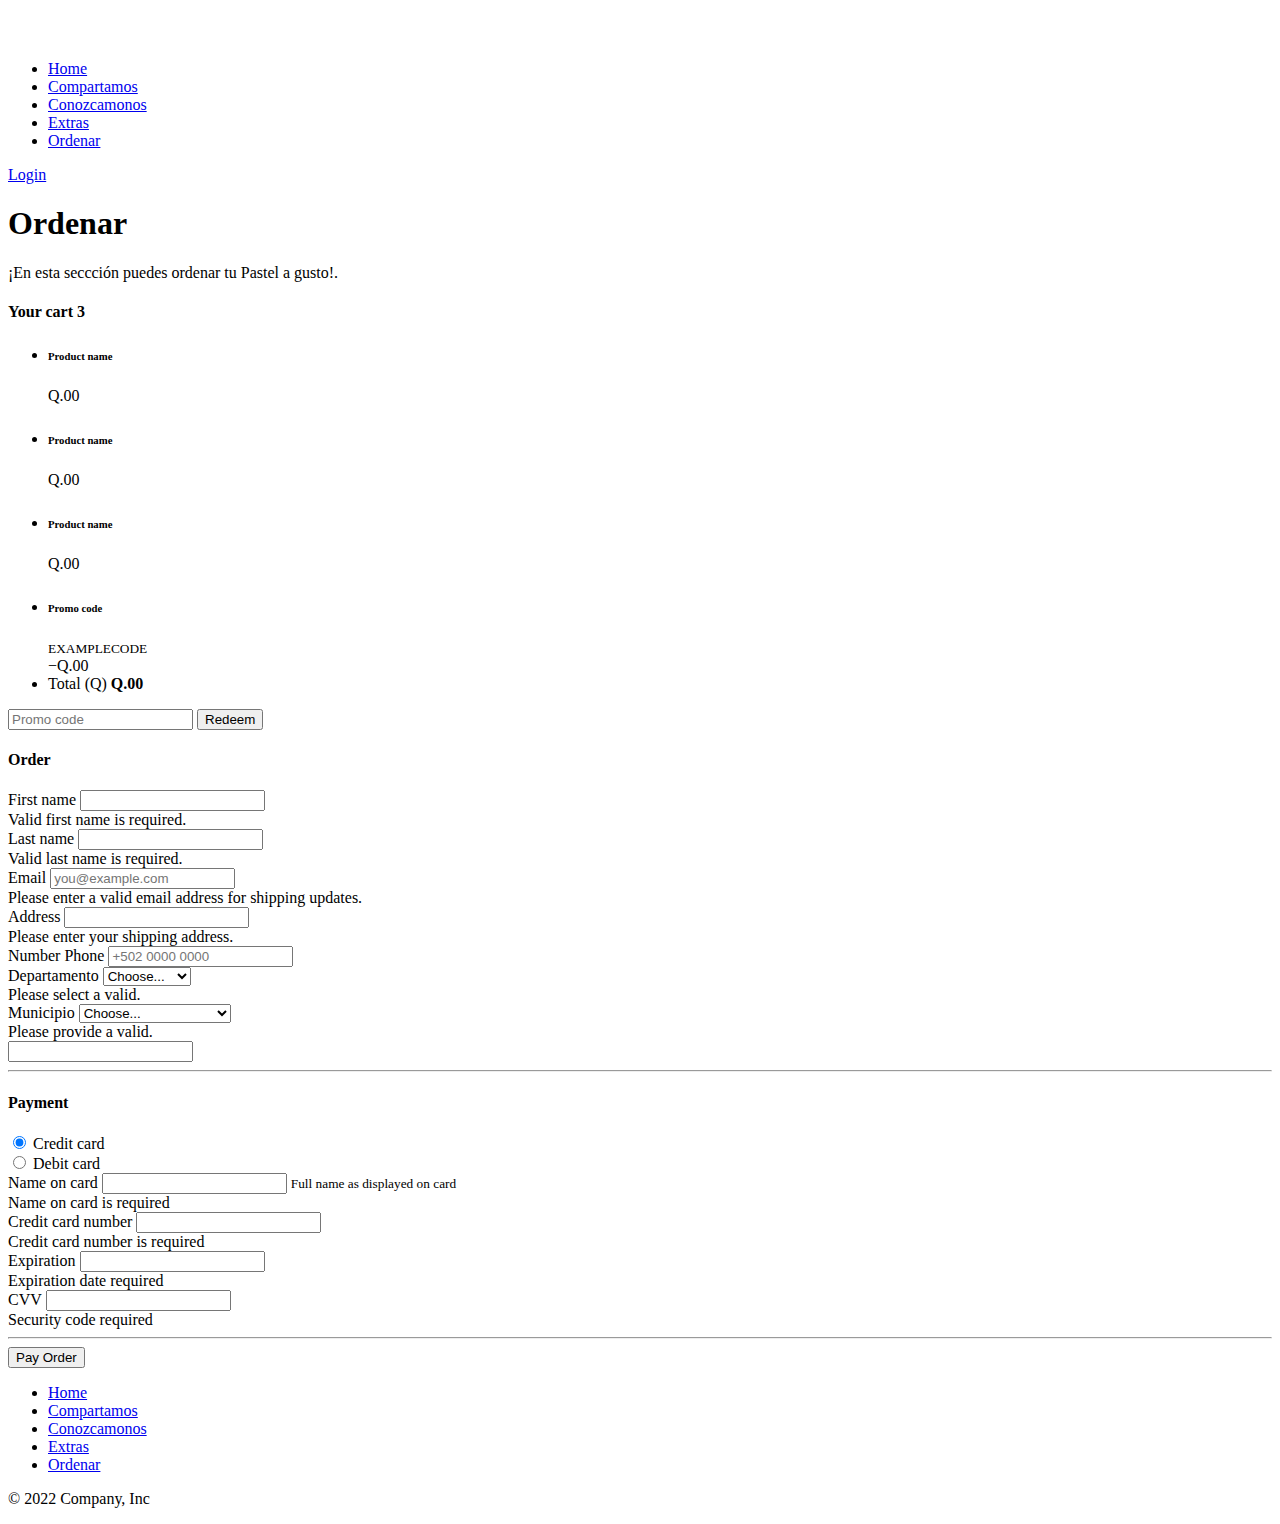
<file: Practica HTML/vistas/Ordenar.html>
<!DOCTYPE html>
<html lang="en">
<head>
    <meta charset="UTF-8">
    <meta http-equiv="X-UA-Compatible" content="IE=edge">
    <meta name="viewport" content="width=device-width, initial-scale=1.0">
    <title>Ordenar</title>
    <link rel="shortcut icon" href="../img/logo.png"> 
    <link href="https://cdn.jsdelivr.net/npm/bootstrap@5.2.2/dist/css/bootstrap.min.css" rel="stylesheet" integrity="sha384-Zenh87qX5JnK2Jl0vWa8Ck2rdkQ2Bzep5IDxbcnCeuOxjzrPF/et3URy9Bv1WTRi" crossorigin="anonymous">
  </head>
  <body>
    <main>
      <div class="b-example-divider"></div>
      <div class="container">
        <header class="d-flex flex-wrap align-items-center justify-content-center justify-content-md-between py-3 mb-4 border-bottom">
          <a href="/" class="d-flex align-items-center col-md-3 mb-2 mb-md-0 text-dark text-decoration-none">
            <svg class="bi me-2" width="40" height="32" role="img" aria-label="Bootstrap"><use xlink:href="#bootstrap"/></svg>
          </a>
          <ul class="nav col-12 col-md-auto mb-2 justify-content-center mb-md-0">
            <li><a href="../index.html" class="nav-link px-2 link-dark">Home</a></li>
            <li><a href="compartamos.html" class="nav-link px-2 link-dark">Compartamos</a></li>
            <li><a href="Conozcamonos.html" class="nav-link px-2 link-dark">Conozcamonos</a></li>
            <li><a href="Extras.html" class="nav-link px-2 link-dark">Extras</a></li>
            <li><a href="Ordenar.html" class="nav-link px-2 link-secondary">Ordenar</a></li>
          </ul>
    
          <div class="col-md-3 text-end">
            <a href="../admin/admin.html" type="button" class="btn btn-outline-primary me-2">Login</a>
          </div>
        </header>
      </div>

      <section class="py-5 text-center container">
        <div class="row py-lg-5">
          <div class="col-lg-6 col-md-8 mx-auto">
            <h1 class="fw-light">Ordenar</h1>
            <p class="lead text-muted">¡En esta seccción puedes ordenar tu Pastel a gusto!.</p>
          </div>
        </div>
      </section>

      <div class="container">
        <main>
     
          <div class="row g-5">
            <div class="col-md-5 col-lg-4 order-md-last">
              <h4 class="d-flex justify-content-between align-items-center mb-3">
                <span class="text-primary">Your cart</span>
                <span class="badge bg-primary rounded-pill">3</span>
              </h4>
              <ul class="list-group mb-3">
                <li class="list-group-item d-flex justify-content-between lh-sm">
                  <div>
                    <h6 class="my-0">Product name</h6>
                  </div>
                  <span class="text-muted">Q.00</span>
                </li>
                <li class="list-group-item d-flex justify-content-between lh-sm">
                  <div>
                    <h6 class="my-0">Product name</h6>
                  </div>
                  <span class="text-muted">Q.00</span>
                </li>
                <li class="list-group-item d-flex justify-content-between lh-sm">
                  <div>
                    <h6 class="my-0">Product name</h6>
                  </div>
                  <span class="text-muted">Q.00</span>
                </li>
                <li class="list-group-item d-flex justify-content-between bg-light">
                  <div class="text-success">
                    <h6 class="my-0">Promo code</h6>
                    <small>EXAMPLECODE</small>
                  </div>
                  <span class="text-success">−Q.00</span>
                </li>
                <li class="list-group-item d-flex justify-content-between">
                  <span>Total (Q)</span>
                  <strong>Q.00</strong>
                </li>
              </ul>
      
              <form class="card p-2">
                <div class="input-group">
                  <input type="text" class="form-control" placeholder="Promo code">
                  <button type="submit" class="btn btn-secondary">Redeem</button>
                </div>
              </form>
            </div>
            <div class="col-md-7 col-lg-8">
              <h4 class="mb-3">Order</h4>
              <form class="needs-validation" novalidate>
                <div class="row g-3">
                  <div class="col-sm-6">
                    <label for="firstName" class="form-label">First name</label>
                    <input type="text" class="form-control" id="firstName" placeholder="" value="" required>
                    <div class="invalid-feedback">
                      Valid first name is required.
                    </div>
                  </div>
      
                  <div class="col-sm-6">
                    <label for="lastName" class="form-label">Last name</label>
                    <input type="text" class="form-control" id="lastName" placeholder="" value="" required>
                    <div class="invalid-feedback">
                      Valid last name is required.
                    </div>
                  </div>
      
           
      
                  <div class="col-12">
                    <label for="email" class="form-label">Email <span class="text-muted"></span></label>
                    <input type="email" class="form-control" id="email" placeholder="you@example.com">
                    <div class="invalid-feedback">
                      Please enter a valid email address for shipping updates.
                    </div>
                  </div>
      
                  <div class="col-12">
                    <label for="address" class="form-label">Address</label>
                    <input type="text" class="form-control" id="address" placeholder="" required>
                    <div class="invalid-feedback">
                      Please enter your shipping address.
                    </div>
                  </div>
      
                  <div class="col-12">
                    <label for="address2" class="form-label">Number Phone <span class="text-muted"></span></label>
                    <input type="text" class="form-control" id="Phone" placeholder="+502 0000 0000">
                  </div>
      
                  <div class="col-md-5">
                    <label for="country" class="form-label">Departamento</label>
                    <select class="form-select" id="country" required>
                      <option value="">Choose...</option>
                      <option>Guatemala</option>
                    </select>
                    <div class="invalid-feedback">
                      Please select a valid.
                    </div>
                  </div>
      
                  <div class="col-md-4">
                    <label for="state" class="form-label">Municipio</label>
                    <select class="form-select" id="state" required>
                      <option value="">Choose...</option>
                      <option>Ciudad de Guatemala</option>
                    </select>
                    <div class="invalid-feedback">
                      Please provide a valid.
                    </div>
                  </div>

                  <!-- No quitar sino se arruina la interfaz XD  -->

                  <div class="col-md-3">
                    <label for="zip" class="form-label"></label>
                    <input type="text" class="form-control" id="zip" placeholder="" required>
                    <div class="invalid-feedback">
                    
                    </div>
                  </div>
                </div>
      
                <hr class="my-4">
      
                <h4 class="mb-3">Payment</h4>
      
                <div class="my-3">
                  <div class="form-check">
                    <input id="credit" name="paymentMethod" type="radio" class="form-check-input" checked required>
                    <label class="form-check-label" for="credit">Credit card</label>
                  </div>
                  <div class="form-check">
                    <input id="debit" name="paymentMethod" type="radio" class="form-check-input" required>
                    <label class="form-check-label" for="debit">Debit card</label>
                  </div>
                </div>
      
                <div class="row gy-3">
                  <div class="col-md-6">
                    <label for="cc-name" class="form-label">Name on card</label>
                    <input type="text" class="form-control" id="cc-name" placeholder="" required>
                    <small class="text-muted">Full name as displayed on card</small>
                    <div class="invalid-feedback">
                      Name on card is required
                    </div>
                  </div>
      
                  <div class="col-md-6">
                    <label for="cc-number" class="form-label">Credit card number</label>
                    <input type="text" class="form-control" id="cc-number" placeholder="" required>
                    <div class="invalid-feedback">
                      Credit card number is required
                    </div>
                  </div>
      
                  <div class="col-md-3">
                    <label for="cc-expiration" class="form-label">Expiration</label>
                    <input type="text" class="form-control" id="cc-expiration" placeholder="" required>
                    <div class="invalid-feedback">
                      Expiration date required
                    </div>
                  </div>
      
                  <div class="col-md-3">
                    <label for="cc-cvv" class="form-label">CVV</label>
                    <input type="text" class="form-control" id="cc-cvv" placeholder="" required>
                    <div class="invalid-feedback">
                      Security code required
                    </div>
                  </div>
                </div>
      
                <hr class="my-4">
      
                <button class="w-100 btn btn-primary btn-lg" type="submit">Pay Order</button>
              </form>
            </div>
          </div>
  

      <div class="container">
        <footer class="py-5 my-4">
          <ul class="nav justify-content-center border-bottom pb-3 mb-3">
            <li class="nav-item"><a href="../index.html" class="nav-link px-2 text-muted">Home</a></li>
            <li class="nav-item"><a href="compartamos.html" class="nav-link px-2 text-muted">Compartamos</a></li>
            <li class="nav-item"><a href="Conozcamonos.html" class="nav-link px-2 text-muted">Conozcamonos</a></li>
            <li class="nav-item"><a href="Extras.html" class="nav-link px-2 text-muted">Extras</a></li>
            <li class="nav-item"><a href="Ordenar.html" class="nav-link px-2 text-muted">Ordenar</a></li>
          </ul>
          <p class="text-center text-muted">&copy; 2022 Company, Inc</p>
        </footer>
      </div>      

  </main>
    <script src="https://cdn.jsdelivr.net/npm/bootstrap@5.2.2/dist/js/bootstrap.bundle.min.js" integrity="sha384-OERcA2EqjJCMA+/3y+gxIOqMEjwtxJY7qPCqsdltbNJuaOe923+mo//f6V8Qbsw3" crossorigin="anonymous"></script>
  </body>
</html>
</file>
<file: Practica HTML/css/headers.css>
.form-control-dark {
    border-color: var(--bs-gray);
  }
  .form-control-dark:focus {
    border-color: #fff;
    box-shadow: 0 0 0 .25rem rgba(255, 255, 255, .25);
  }
  
  .text-small {
    font-size: 85%;
  }
  
  .dropdown-toggle {
    outline: 0;
  }
</file>
<file: Practica HTML/css/login.css>
html,
body {
  height: 100%;
}

body {
  display: flex;
  align-items: center;
  padding-top: 40px;
  padding-bottom: 40px;
  background-color: #f5f5f5;
}

.form-signin {
  max-width: 330px;
  padding: 15px;
}

.form-signin .form-floating:focus-within {
  z-index: 2;
}

.form-signin input[type="email"] {
  margin-bottom: -1px;
  border-bottom-right-radius: 0;
  border-bottom-left-radius: 0;
}

.form-signin input[type="password"] {
  margin-bottom: 10px;
  border-top-left-radius: 0;
  border-top-right-radius: 0;
}
</file>
